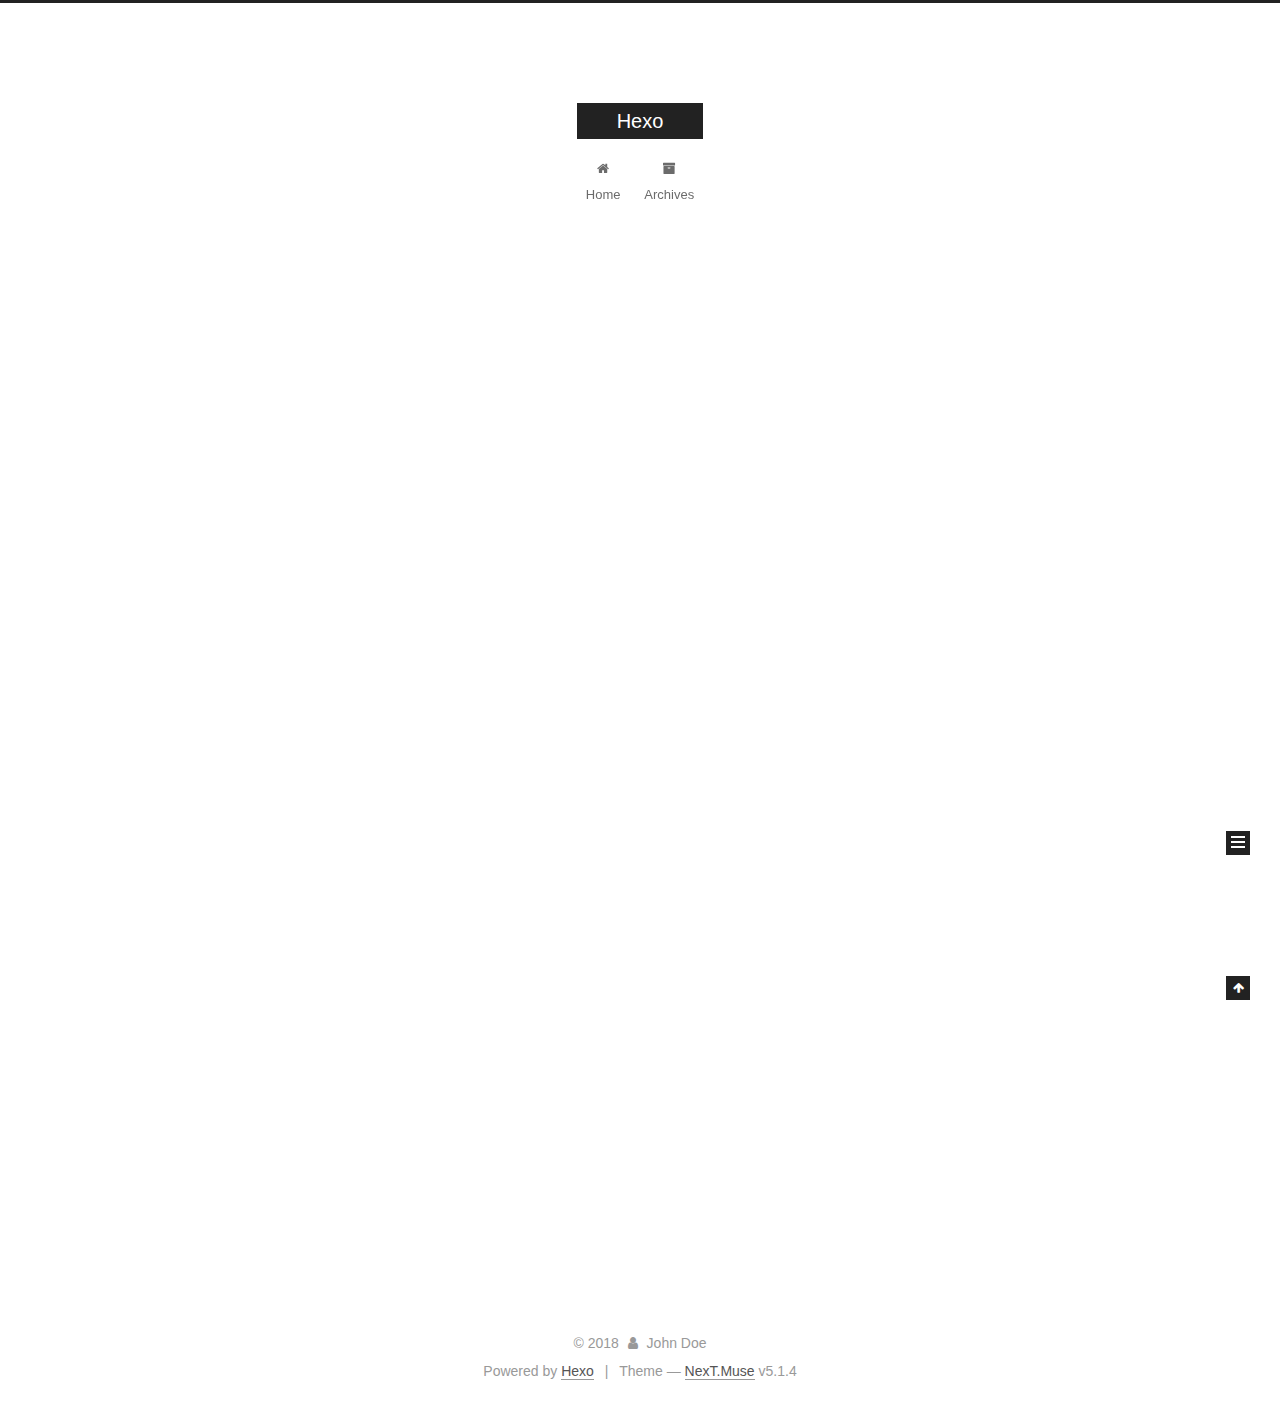
<file: index.html>
<!DOCTYPE html>



  


<html class="theme-next muse use-motion" lang="">
<head>
  <meta charset="UTF-8"/>
<meta http-equiv="X-UA-Compatible" content="IE=edge" />
<meta name="viewport" content="width=device-width, initial-scale=1, maximum-scale=1"/>
<meta name="theme-color" content="#222">









<meta http-equiv="Cache-Control" content="no-transform" />
<meta http-equiv="Cache-Control" content="no-siteapp" />
















  
  
  <link href="/lib/fancybox/source/jquery.fancybox.css?v=2.1.5" rel="stylesheet" type="text/css" />







<link href="/lib/font-awesome/css/font-awesome.min.css?v=4.6.2" rel="stylesheet" type="text/css" />

<link href="/css/main.css?v=5.1.4" rel="stylesheet" type="text/css" />


  <link rel="apple-touch-icon" sizes="180x180" href="/images/apple-touch-icon-next.png?v=5.1.4">


  <link rel="icon" type="image/png" sizes="32x32" href="/images/favicon-32x32-next.png?v=5.1.4">


  <link rel="icon" type="image/png" sizes="16x16" href="/images/favicon-16x16-next.png?v=5.1.4">


  <link rel="mask-icon" href="/images/logo.svg?v=5.1.4" color="#222">





  <meta name="keywords" content="Hexo, NexT" />










<meta property="og:type" content="website">
<meta property="og:title" content="Hexo">
<meta property="og:url" content="http://yoursite.com/index.html">
<meta property="og:site_name" content="Hexo">
<meta property="og:locale" content="default">
<meta name="twitter:card" content="summary">
<meta name="twitter:title" content="Hexo">



<script type="text/javascript" id="hexo.configurations">
  var NexT = window.NexT || {};
  var CONFIG = {
    root: '/',
    scheme: 'Muse',
    version: '5.1.4',
    sidebar: {"position":"left","display":"post","offset":12,"b2t":false,"scrollpercent":false,"onmobile":false},
    fancybox: true,
    tabs: true,
    motion: {"enable":true,"async":false,"transition":{"post_block":"fadeIn","post_header":"slideDownIn","post_body":"slideDownIn","coll_header":"slideLeftIn","sidebar":"slideUpIn"}},
    duoshuo: {
      userId: '0',
      author: 'Author'
    },
    algolia: {
      applicationID: '',
      apiKey: '',
      indexName: '',
      hits: {"per_page":10},
      labels: {"input_placeholder":"Search for Posts","hits_empty":"We didn't find any results for the search: ${query}","hits_stats":"${hits} results found in ${time} ms"}
    }
  };
</script>



  <link rel="canonical" href="http://yoursite.com/"/>





  <title>Hexo</title>
  








</head>

<body itemscope itemtype="http://schema.org/WebPage" lang="default">

  
  
    
  

  <div class="container sidebar-position-left 
  page-home">
    <div class="headband"></div>

    <header id="header" class="header" itemscope itemtype="http://schema.org/WPHeader">
      <div class="header-inner"><div class="site-brand-wrapper">
  <div class="site-meta ">
    

    <div class="custom-logo-site-title">
      <a href="/"  class="brand" rel="start">
        <span class="logo-line-before"><i></i></span>
        <span class="site-title">Hexo</span>
        <span class="logo-line-after"><i></i></span>
      </a>
    </div>
      
        <p class="site-subtitle"></p>
      
  </div>

  <div class="site-nav-toggle">
    <button>
      <span class="btn-bar"></span>
      <span class="btn-bar"></span>
      <span class="btn-bar"></span>
    </button>
  </div>
</div>

<nav class="site-nav">
  

  
    <ul id="menu" class="menu">
      
        
        <li class="menu-item menu-item-home">
          <a href="/" rel="section">
            
              <i class="menu-item-icon fa fa-fw fa-home"></i> <br />
            
            Home
          </a>
        </li>
      
        
        <li class="menu-item menu-item-archives">
          <a href="/archives/" rel="section">
            
              <i class="menu-item-icon fa fa-fw fa-archive"></i> <br />
            
            Archives
          </a>
        </li>
      

      
    </ul>
  

  
</nav>



 </div>
    </header>

    <main id="main" class="main">
      <div class="main-inner">
        <div class="content-wrap">
          <div id="content" class="content">
            
  <section id="posts" class="posts-expand">
    
      

  

  
  
  

  <article class="post post-type-normal" itemscope itemtype="http://schema.org/Article">
  
  
  
  <div class="post-block">
    <link itemprop="mainEntityOfPage" href="http://yoursite.com/2018/08/24/hello-world/">

    <span hidden itemprop="author" itemscope itemtype="http://schema.org/Person">
      <meta itemprop="name" content="John Doe">
      <meta itemprop="description" content="">
      <meta itemprop="image" content="/images/avatar.gif">
    </span>

    <span hidden itemprop="publisher" itemscope itemtype="http://schema.org/Organization">
      <meta itemprop="name" content="Hexo">
    </span>

    
      <header class="post-header">

        
        
          <h1 class="post-title" itemprop="name headline">
                
                <a class="post-title-link" href="/2018/08/24/hello-world/" itemprop="url">Hello World</a></h1>
        

        <div class="post-meta">
          <span class="post-time">
            
              <span class="post-meta-item-icon">
                <i class="fa fa-calendar-o"></i>
              </span>
              
                <span class="post-meta-item-text">Posted on</span>
              
              <time title="Post created" itemprop="dateCreated datePublished" datetime="2018-08-24T23:34:50-04:00">
                2018-08-24
              </time>
            

            

            
          </span>

          

          
            
          

          
          

          

          

          

        </div>
      </header>
    

    
    
    
    <div class="post-body" itemprop="articleBody">

      
      

      
        
          
            <p>Welcome to <a href="https://hexo.io/" target="_blank" rel="noopener">Hexo</a>! This is your very first post. Check <a href="https://hexo.io/docs/" target="_blank" rel="noopener">documentation</a> for more info. If you get any problems when using Hexo, you can find the answer in <a href="https://hexo.io/docs/troubleshooting.html" target="_blank" rel="noopener">troubleshooting</a> or you can ask me on <a href="https://github.com/hexojs/hexo/issues" target="_blank" rel="noopener">GitHub</a>.</p>
<h2 id="Quick-Start"><a href="#Quick-Start" class="headerlink" title="Quick Start"></a>Quick Start</h2><h3 id="Create-a-new-post"><a href="#Create-a-new-post" class="headerlink" title="Create a new post"></a>Create a new post</h3><figure class="highlight bash"><table><tr><td class="gutter"><pre><span class="line">1</span><br></pre></td><td class="code"><pre><span class="line">$ hexo new <span class="string">"My New Post"</span></span><br></pre></td></tr></table></figure>
<p>More info: <a href="https://hexo.io/docs/writing.html" target="_blank" rel="noopener">Writing</a></p>
<h3 id="Run-server"><a href="#Run-server" class="headerlink" title="Run server"></a>Run server</h3><figure class="highlight bash"><table><tr><td class="gutter"><pre><span class="line">1</span><br></pre></td><td class="code"><pre><span class="line">$ hexo server</span><br></pre></td></tr></table></figure>
<p>More info: <a href="https://hexo.io/docs/server.html" target="_blank" rel="noopener">Server</a></p>
<h3 id="Generate-static-files"><a href="#Generate-static-files" class="headerlink" title="Generate static files"></a>Generate static files</h3><figure class="highlight bash"><table><tr><td class="gutter"><pre><span class="line">1</span><br></pre></td><td class="code"><pre><span class="line">$ hexo generate</span><br></pre></td></tr></table></figure>
<p>More info: <a href="https://hexo.io/docs/generating.html" target="_blank" rel="noopener">Generating</a></p>
<h3 id="Deploy-to-remote-sites"><a href="#Deploy-to-remote-sites" class="headerlink" title="Deploy to remote sites"></a>Deploy to remote sites</h3><figure class="highlight bash"><table><tr><td class="gutter"><pre><span class="line">1</span><br></pre></td><td class="code"><pre><span class="line">$ hexo deploy</span><br></pre></td></tr></table></figure>
<p>More info: <a href="https://hexo.io/docs/deployment.html" target="_blank" rel="noopener">Deployment</a></p>

          
        
      
    </div>
    
    
    

    

    

    

    <footer class="post-footer">
      

      

      

      
      
        <div class="post-eof"></div>
      
    </footer>
  </div>
  
  
  
  </article>


    
  </section>

  


          </div>
          


          

        </div>
        
          
  
  <div class="sidebar-toggle">
    <div class="sidebar-toggle-line-wrap">
      <span class="sidebar-toggle-line sidebar-toggle-line-first"></span>
      <span class="sidebar-toggle-line sidebar-toggle-line-middle"></span>
      <span class="sidebar-toggle-line sidebar-toggle-line-last"></span>
    </div>
  </div>

  <aside id="sidebar" class="sidebar">
    
    <div class="sidebar-inner">

      

      

      <section class="site-overview-wrap sidebar-panel sidebar-panel-active">
        <div class="site-overview">
          <div class="site-author motion-element" itemprop="author" itemscope itemtype="http://schema.org/Person">
            
              <p class="site-author-name" itemprop="name">John Doe</p>
              <p class="site-description motion-element" itemprop="description"></p>
          </div>

          <nav class="site-state motion-element">

            
              <div class="site-state-item site-state-posts">
              
                <a href="/archives/">
              
                  <span class="site-state-item-count">1</span>
                  <span class="site-state-item-name">posts</span>
                </a>
              </div>
            

            

            

          </nav>

          

          

          
          

          
          

          

        </div>
      </section>

      

      

    </div>
  </aside>


        
      </div>
    </main>

    <footer id="footer" class="footer">
      <div class="footer-inner">
        <div class="copyright">&copy; <span itemprop="copyrightYear">2018</span>
  <span class="with-love">
    <i class="fa fa-user"></i>
  </span>
  <span class="author" itemprop="copyrightHolder">John Doe</span>

  
</div>


  <div class="powered-by">Powered by <a class="theme-link" target="_blank" href="https://hexo.io">Hexo</a></div>



  <span class="post-meta-divider">|</span>



  <div class="theme-info">Theme &mdash; <a class="theme-link" target="_blank" href="https://github.com/iissnan/hexo-theme-next">NexT.Muse</a> v5.1.4</div>




        







        
      </div>
    </footer>

    
      <div class="back-to-top">
        <i class="fa fa-arrow-up"></i>
        
      </div>
    

    

  </div>

  

<script type="text/javascript">
  if (Object.prototype.toString.call(window.Promise) !== '[object Function]') {
    window.Promise = null;
  }
</script>









  












  
  
    <script type="text/javascript" src="/lib/jquery/index.js?v=2.1.3"></script>
  

  
  
    <script type="text/javascript" src="/lib/fastclick/lib/fastclick.min.js?v=1.0.6"></script>
  

  
  
    <script type="text/javascript" src="/lib/jquery_lazyload/jquery.lazyload.js?v=1.9.7"></script>
  

  
  
    <script type="text/javascript" src="/lib/velocity/velocity.min.js?v=1.2.1"></script>
  

  
  
    <script type="text/javascript" src="/lib/velocity/velocity.ui.min.js?v=1.2.1"></script>
  

  
  
    <script type="text/javascript" src="/lib/fancybox/source/jquery.fancybox.pack.js?v=2.1.5"></script>
  


  


  <script type="text/javascript" src="/js/src/utils.js?v=5.1.4"></script>

  <script type="text/javascript" src="/js/src/motion.js?v=5.1.4"></script>



  
  

  

  


  <script type="text/javascript" src="/js/src/bootstrap.js?v=5.1.4"></script>



  


  




	





  





  












  





  

  

  

  
  

  

  

  

</body>
</html>
</file>
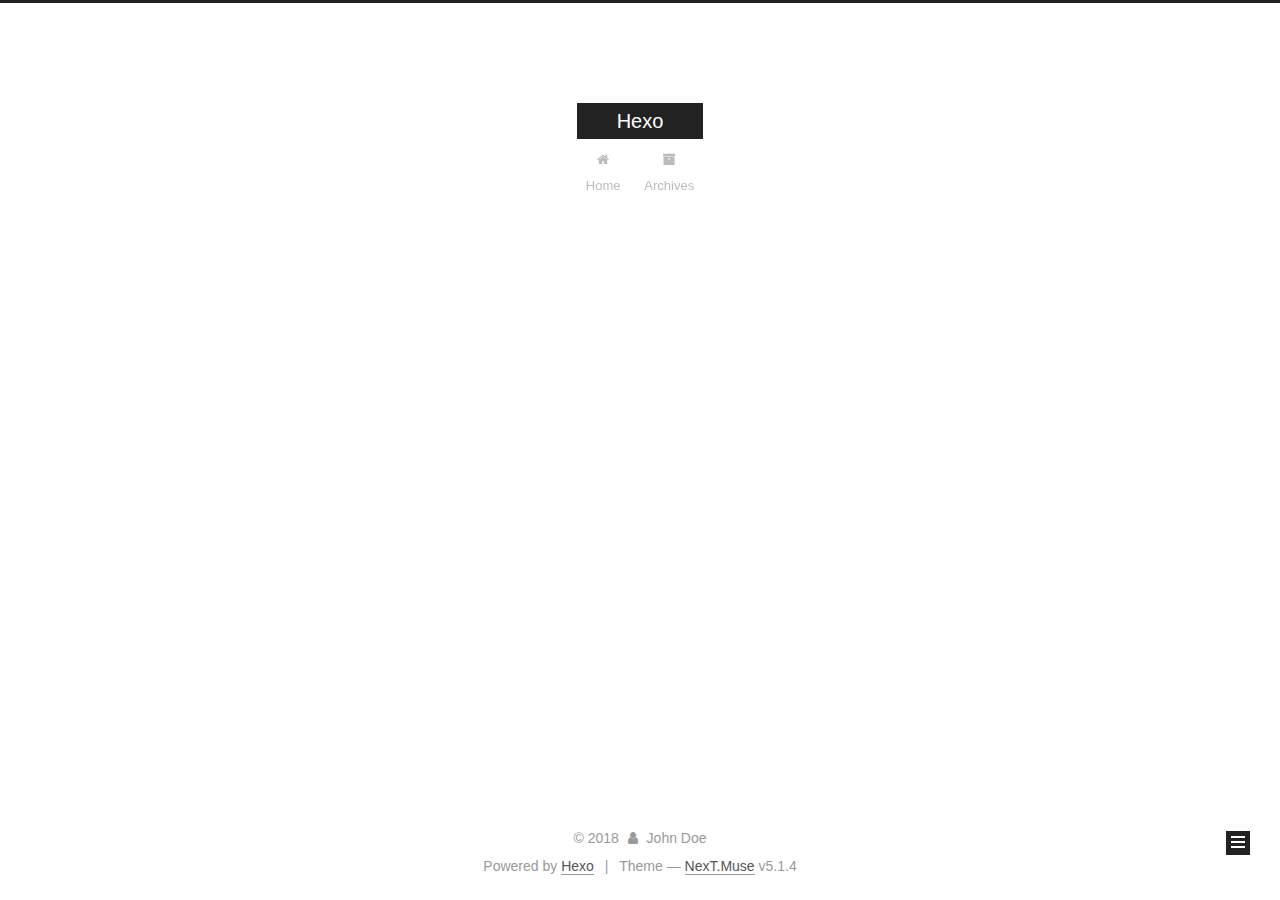
<file: archives/index.html>
<!DOCTYPE html>



  


<html class="theme-next muse use-motion" lang="">
<head>
  <meta charset="UTF-8"/>
<meta http-equiv="X-UA-Compatible" content="IE=edge" />
<meta name="viewport" content="width=device-width, initial-scale=1, maximum-scale=1"/>
<meta name="theme-color" content="#222">









<meta http-equiv="Cache-Control" content="no-transform" />
<meta http-equiv="Cache-Control" content="no-siteapp" />
















  
  
  <link href="/lib/fancybox/source/jquery.fancybox.css?v=2.1.5" rel="stylesheet" type="text/css" />







<link href="/lib/font-awesome/css/font-awesome.min.css?v=4.6.2" rel="stylesheet" type="text/css" />

<link href="/css/main.css?v=5.1.4" rel="stylesheet" type="text/css" />


  <link rel="apple-touch-icon" sizes="180x180" href="/images/apple-touch-icon-next.png?v=5.1.4">


  <link rel="icon" type="image/png" sizes="32x32" href="/images/favicon-32x32-next.png?v=5.1.4">


  <link rel="icon" type="image/png" sizes="16x16" href="/images/favicon-16x16-next.png?v=5.1.4">


  <link rel="mask-icon" href="/images/logo.svg?v=5.1.4" color="#222">





  <meta name="keywords" content="Hexo, NexT" />










<meta property="og:type" content="website">
<meta property="og:title" content="Hexo">
<meta property="og:url" content="http://yoursite.com/archives/index.html">
<meta property="og:site_name" content="Hexo">
<meta property="og:locale" content="default">
<meta name="twitter:card" content="summary">
<meta name="twitter:title" content="Hexo">



<script type="text/javascript" id="hexo.configurations">
  var NexT = window.NexT || {};
  var CONFIG = {
    root: '/',
    scheme: 'Muse',
    version: '5.1.4',
    sidebar: {"position":"left","display":"post","offset":12,"b2t":false,"scrollpercent":false,"onmobile":false},
    fancybox: true,
    tabs: true,
    motion: {"enable":true,"async":false,"transition":{"post_block":"fadeIn","post_header":"slideDownIn","post_body":"slideDownIn","coll_header":"slideLeftIn","sidebar":"slideUpIn"}},
    duoshuo: {
      userId: '0',
      author: 'Author'
    },
    algolia: {
      applicationID: '',
      apiKey: '',
      indexName: '',
      hits: {"per_page":10},
      labels: {"input_placeholder":"Search for Posts","hits_empty":"We didn't find any results for the search: ${query}","hits_stats":"${hits} results found in ${time} ms"}
    }
  };
</script>



  <link rel="canonical" href="http://yoursite.com/archives/"/>





  <title>Archive | Hexo</title>
  








</head>

<body itemscope itemtype="http://schema.org/WebPage" lang="default">

  
  
    
  

  <div class="container sidebar-position-left page-archive">
    <div class="headband"></div>

    <header id="header" class="header" itemscope itemtype="http://schema.org/WPHeader">
      <div class="header-inner"><div class="site-brand-wrapper">
  <div class="site-meta ">
    

    <div class="custom-logo-site-title">
      <a href="/"  class="brand" rel="start">
        <span class="logo-line-before"><i></i></span>
        <span class="site-title">Hexo</span>
        <span class="logo-line-after"><i></i></span>
      </a>
    </div>
      
        <p class="site-subtitle"></p>
      
  </div>

  <div class="site-nav-toggle">
    <button>
      <span class="btn-bar"></span>
      <span class="btn-bar"></span>
      <span class="btn-bar"></span>
    </button>
  </div>
</div>

<nav class="site-nav">
  

  
    <ul id="menu" class="menu">
      
        
        <li class="menu-item menu-item-home">
          <a href="/" rel="section">
            
              <i class="menu-item-icon fa fa-fw fa-home"></i> <br />
            
            Home
          </a>
        </li>
      
        
        <li class="menu-item menu-item-archives">
          <a href="/archives/" rel="section">
            
              <i class="menu-item-icon fa fa-fw fa-archive"></i> <br />
            
            Archives
          </a>
        </li>
      

      
    </ul>
  

  
</nav>



 </div>
    </header>

    <main id="main" class="main">
      <div class="main-inner">
        <div class="content-wrap">
          <div id="content" class="content">
            

  
  
  
  <div class="post-block archive">
    <div id="posts" class="posts-collapse">
      <span class="archive-move-on"></span>

      <span class="archive-page-counter">
        
        
        
          
        
        Um..! 1 post. Keep on posting.
      </span>

      

        
        
        

        
          
          <div class="collection-title">
            <h1 class="archive-year" id="archive-year-2018">2018</h1>
          </div>
        
        

        

  <article class="post post-type-normal" itemscope itemtype="http://schema.org/Article">
    <header class="post-header">

      <h2 class="post-title">
        
            <a class="post-title-link" href="/2018/08/24/hello-world/" itemprop="url">
              
                <span itemprop="name">Hello World</span>
              
            </a>
        
      </h2>

      <div class="post-meta">
        <time class="post-time" itemprop="dateCreated"
              datetime="2018-08-24T23:34:50-04:00"
              content="2018-08-24" >
          08-24
        </time>
      </div>

    </header>
  </article>



      

    </div>
  </div>
  
  
  

  



          </div>
          


          

        </div>
        
          
  
  <div class="sidebar-toggle">
    <div class="sidebar-toggle-line-wrap">
      <span class="sidebar-toggle-line sidebar-toggle-line-first"></span>
      <span class="sidebar-toggle-line sidebar-toggle-line-middle"></span>
      <span class="sidebar-toggle-line sidebar-toggle-line-last"></span>
    </div>
  </div>

  <aside id="sidebar" class="sidebar">
    
    <div class="sidebar-inner">

      

      

      <section class="site-overview-wrap sidebar-panel sidebar-panel-active">
        <div class="site-overview">
          <div class="site-author motion-element" itemprop="author" itemscope itemtype="http://schema.org/Person">
            
              <p class="site-author-name" itemprop="name">John Doe</p>
              <p class="site-description motion-element" itemprop="description"></p>
          </div>

          <nav class="site-state motion-element">

            
              <div class="site-state-item site-state-posts">
              
                <a href="/archives/">
              
                  <span class="site-state-item-count">1</span>
                  <span class="site-state-item-name">posts</span>
                </a>
              </div>
            

            

            

          </nav>

          

          

          
          

          
          

          

        </div>
      </section>

      

      

    </div>
  </aside>


        
      </div>
    </main>

    <footer id="footer" class="footer">
      <div class="footer-inner">
        <div class="copyright">&copy; <span itemprop="copyrightYear">2018</span>
  <span class="with-love">
    <i class="fa fa-user"></i>
  </span>
  <span class="author" itemprop="copyrightHolder">John Doe</span>

  
</div>


  <div class="powered-by">Powered by <a class="theme-link" target="_blank" href="https://hexo.io">Hexo</a></div>



  <span class="post-meta-divider">|</span>



  <div class="theme-info">Theme &mdash; <a class="theme-link" target="_blank" href="https://github.com/iissnan/hexo-theme-next">NexT.Muse</a> v5.1.4</div>




        







        
      </div>
    </footer>

    
      <div class="back-to-top">
        <i class="fa fa-arrow-up"></i>
        
      </div>
    

    

  </div>

  

<script type="text/javascript">
  if (Object.prototype.toString.call(window.Promise) !== '[object Function]') {
    window.Promise = null;
  }
</script>









  












  
  
    <script type="text/javascript" src="/lib/jquery/index.js?v=2.1.3"></script>
  

  
  
    <script type="text/javascript" src="/lib/fastclick/lib/fastclick.min.js?v=1.0.6"></script>
  

  
  
    <script type="text/javascript" src="/lib/jquery_lazyload/jquery.lazyload.js?v=1.9.7"></script>
  

  
  
    <script type="text/javascript" src="/lib/velocity/velocity.min.js?v=1.2.1"></script>
  

  
  
    <script type="text/javascript" src="/lib/velocity/velocity.ui.min.js?v=1.2.1"></script>
  

  
  
    <script type="text/javascript" src="/lib/fancybox/source/jquery.fancybox.pack.js?v=2.1.5"></script>
  


  


  <script type="text/javascript" src="/js/src/utils.js?v=5.1.4"></script>

  <script type="text/javascript" src="/js/src/motion.js?v=5.1.4"></script>



  
  

  

  


  <script type="text/javascript" src="/js/src/bootstrap.js?v=5.1.4"></script>



  


  




	





  





  












  





  

  

  

  
  

  

  

  

</body>
</html>
</file>
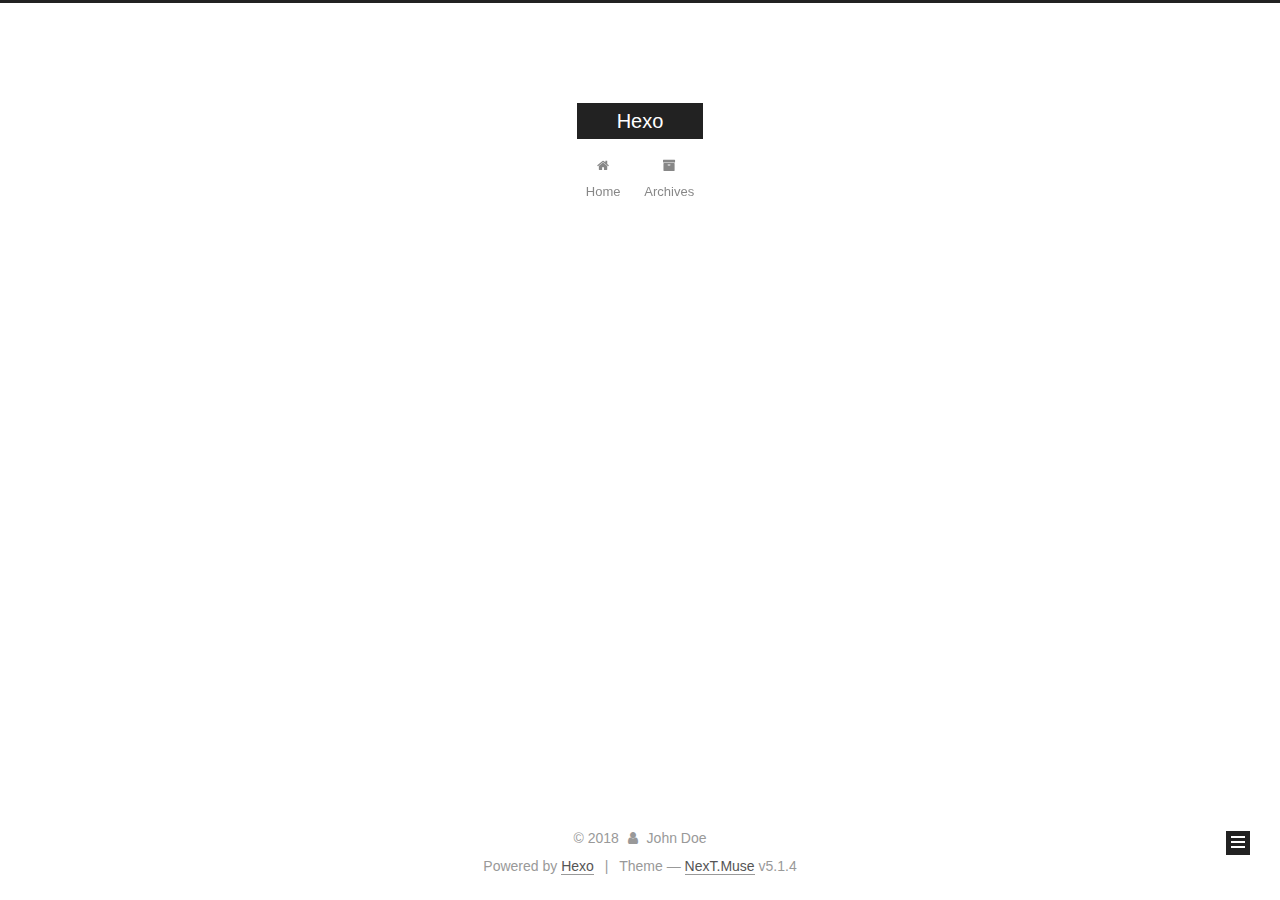
<file: archives/2018/index.html>
<!DOCTYPE html>



  


<html class="theme-next muse use-motion" lang="">
<head>
  <meta charset="UTF-8"/>
<meta http-equiv="X-UA-Compatible" content="IE=edge" />
<meta name="viewport" content="width=device-width, initial-scale=1, maximum-scale=1"/>
<meta name="theme-color" content="#222">









<meta http-equiv="Cache-Control" content="no-transform" />
<meta http-equiv="Cache-Control" content="no-siteapp" />
















  
  
  <link href="/lib/fancybox/source/jquery.fancybox.css?v=2.1.5" rel="stylesheet" type="text/css" />







<link href="/lib/font-awesome/css/font-awesome.min.css?v=4.6.2" rel="stylesheet" type="text/css" />

<link href="/css/main.css?v=5.1.4" rel="stylesheet" type="text/css" />


  <link rel="apple-touch-icon" sizes="180x180" href="/images/apple-touch-icon-next.png?v=5.1.4">


  <link rel="icon" type="image/png" sizes="32x32" href="/images/favicon-32x32-next.png?v=5.1.4">


  <link rel="icon" type="image/png" sizes="16x16" href="/images/favicon-16x16-next.png?v=5.1.4">


  <link rel="mask-icon" href="/images/logo.svg?v=5.1.4" color="#222">





  <meta name="keywords" content="Hexo, NexT" />










<meta property="og:type" content="website">
<meta property="og:title" content="Hexo">
<meta property="og:url" content="http://yoursite.com/archives/2018/index.html">
<meta property="og:site_name" content="Hexo">
<meta property="og:locale" content="default">
<meta name="twitter:card" content="summary">
<meta name="twitter:title" content="Hexo">



<script type="text/javascript" id="hexo.configurations">
  var NexT = window.NexT || {};
  var CONFIG = {
    root: '/',
    scheme: 'Muse',
    version: '5.1.4',
    sidebar: {"position":"left","display":"post","offset":12,"b2t":false,"scrollpercent":false,"onmobile":false},
    fancybox: true,
    tabs: true,
    motion: {"enable":true,"async":false,"transition":{"post_block":"fadeIn","post_header":"slideDownIn","post_body":"slideDownIn","coll_header":"slideLeftIn","sidebar":"slideUpIn"}},
    duoshuo: {
      userId: '0',
      author: 'Author'
    },
    algolia: {
      applicationID: '',
      apiKey: '',
      indexName: '',
      hits: {"per_page":10},
      labels: {"input_placeholder":"Search for Posts","hits_empty":"We didn't find any results for the search: ${query}","hits_stats":"${hits} results found in ${time} ms"}
    }
  };
</script>



  <link rel="canonical" href="http://yoursite.com/archives/2018/"/>





  <title>Archive | Hexo</title>
  








</head>

<body itemscope itemtype="http://schema.org/WebPage" lang="default">

  
  
    
  

  <div class="container sidebar-position-left page-archive">
    <div class="headband"></div>

    <header id="header" class="header" itemscope itemtype="http://schema.org/WPHeader">
      <div class="header-inner"><div class="site-brand-wrapper">
  <div class="site-meta ">
    

    <div class="custom-logo-site-title">
      <a href="/"  class="brand" rel="start">
        <span class="logo-line-before"><i></i></span>
        <span class="site-title">Hexo</span>
        <span class="logo-line-after"><i></i></span>
      </a>
    </div>
      
        <p class="site-subtitle"></p>
      
  </div>

  <div class="site-nav-toggle">
    <button>
      <span class="btn-bar"></span>
      <span class="btn-bar"></span>
      <span class="btn-bar"></span>
    </button>
  </div>
</div>

<nav class="site-nav">
  

  
    <ul id="menu" class="menu">
      
        
        <li class="menu-item menu-item-home">
          <a href="/" rel="section">
            
              <i class="menu-item-icon fa fa-fw fa-home"></i> <br />
            
            Home
          </a>
        </li>
      
        
        <li class="menu-item menu-item-archives">
          <a href="/archives/" rel="section">
            
              <i class="menu-item-icon fa fa-fw fa-archive"></i> <br />
            
            Archives
          </a>
        </li>
      

      
    </ul>
  

  
</nav>



 </div>
    </header>

    <main id="main" class="main">
      <div class="main-inner">
        <div class="content-wrap">
          <div id="content" class="content">
            

  
  
  
  <div class="post-block archive">
    <div id="posts" class="posts-collapse">
      <span class="archive-move-on"></span>

      <span class="archive-page-counter">
        
        
        
          
        
        Um..! 1 post. Keep on posting.
      </span>

      

        
        
        

        
          
          <div class="collection-title">
            <h1 class="archive-year" id="archive-year-2018">2018</h1>
          </div>
        
        

        

  <article class="post post-type-normal" itemscope itemtype="http://schema.org/Article">
    <header class="post-header">

      <h2 class="post-title">
        
            <a class="post-title-link" href="/2018/08/24/hello-world/" itemprop="url">
              
                <span itemprop="name">Hello World</span>
              
            </a>
        
      </h2>

      <div class="post-meta">
        <time class="post-time" itemprop="dateCreated"
              datetime="2018-08-24T23:34:50-04:00"
              content="2018-08-24" >
          08-24
        </time>
      </div>

    </header>
  </article>



      

    </div>
  </div>
  
  
  

  



          </div>
          


          

        </div>
        
          
  
  <div class="sidebar-toggle">
    <div class="sidebar-toggle-line-wrap">
      <span class="sidebar-toggle-line sidebar-toggle-line-first"></span>
      <span class="sidebar-toggle-line sidebar-toggle-line-middle"></span>
      <span class="sidebar-toggle-line sidebar-toggle-line-last"></span>
    </div>
  </div>

  <aside id="sidebar" class="sidebar">
    
    <div class="sidebar-inner">

      

      

      <section class="site-overview-wrap sidebar-panel sidebar-panel-active">
        <div class="site-overview">
          <div class="site-author motion-element" itemprop="author" itemscope itemtype="http://schema.org/Person">
            
              <p class="site-author-name" itemprop="name">John Doe</p>
              <p class="site-description motion-element" itemprop="description"></p>
          </div>

          <nav class="site-state motion-element">

            
              <div class="site-state-item site-state-posts">
              
                <a href="/archives/">
              
                  <span class="site-state-item-count">1</span>
                  <span class="site-state-item-name">posts</span>
                </a>
              </div>
            

            

            

          </nav>

          

          

          
          

          
          

          

        </div>
      </section>

      

      

    </div>
  </aside>


        
      </div>
    </main>

    <footer id="footer" class="footer">
      <div class="footer-inner">
        <div class="copyright">&copy; <span itemprop="copyrightYear">2018</span>
  <span class="with-love">
    <i class="fa fa-user"></i>
  </span>
  <span class="author" itemprop="copyrightHolder">John Doe</span>

  
</div>


  <div class="powered-by">Powered by <a class="theme-link" target="_blank" href="https://hexo.io">Hexo</a></div>



  <span class="post-meta-divider">|</span>



  <div class="theme-info">Theme &mdash; <a class="theme-link" target="_blank" href="https://github.com/iissnan/hexo-theme-next">NexT.Muse</a> v5.1.4</div>




        







        
      </div>
    </footer>

    
      <div class="back-to-top">
        <i class="fa fa-arrow-up"></i>
        
      </div>
    

    

  </div>

  

<script type="text/javascript">
  if (Object.prototype.toString.call(window.Promise) !== '[object Function]') {
    window.Promise = null;
  }
</script>









  












  
  
    <script type="text/javascript" src="/lib/jquery/index.js?v=2.1.3"></script>
  

  
  
    <script type="text/javascript" src="/lib/fastclick/lib/fastclick.min.js?v=1.0.6"></script>
  

  
  
    <script type="text/javascript" src="/lib/jquery_lazyload/jquery.lazyload.js?v=1.9.7"></script>
  

  
  
    <script type="text/javascript" src="/lib/velocity/velocity.min.js?v=1.2.1"></script>
  

  
  
    <script type="text/javascript" src="/lib/velocity/velocity.ui.min.js?v=1.2.1"></script>
  

  
  
    <script type="text/javascript" src="/lib/fancybox/source/jquery.fancybox.pack.js?v=2.1.5"></script>
  


  


  <script type="text/javascript" src="/js/src/utils.js?v=5.1.4"></script>

  <script type="text/javascript" src="/js/src/motion.js?v=5.1.4"></script>



  
  

  

  


  <script type="text/javascript" src="/js/src/bootstrap.js?v=5.1.4"></script>



  


  




	





  





  












  





  

  

  

  
  

  

  

  

</body>
</html>
</file>
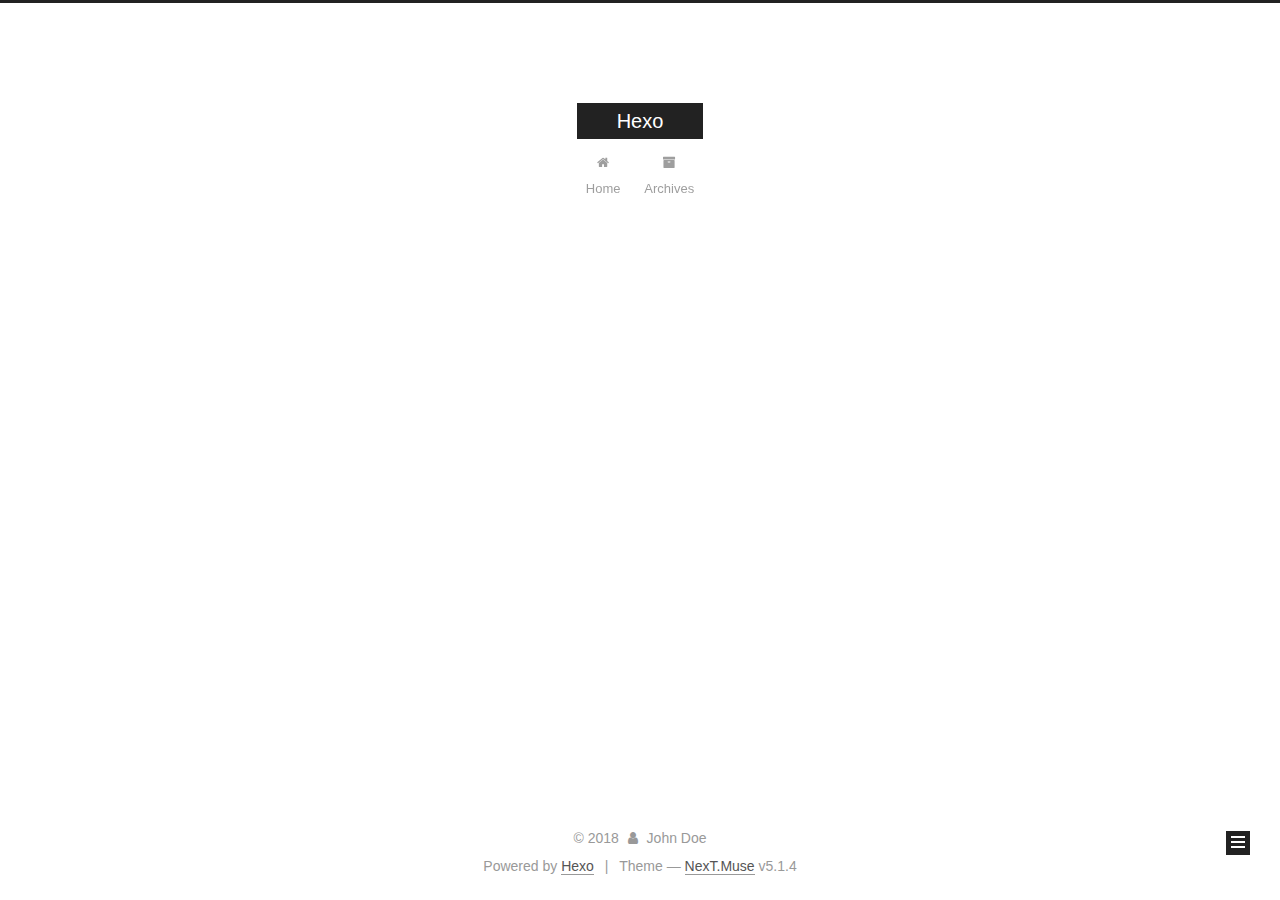
<file: archives/2018/08/index.html>
<!DOCTYPE html>



  


<html class="theme-next muse use-motion" lang="">
<head>
  <meta charset="UTF-8"/>
<meta http-equiv="X-UA-Compatible" content="IE=edge" />
<meta name="viewport" content="width=device-width, initial-scale=1, maximum-scale=1"/>
<meta name="theme-color" content="#222">









<meta http-equiv="Cache-Control" content="no-transform" />
<meta http-equiv="Cache-Control" content="no-siteapp" />
















  
  
  <link href="/lib/fancybox/source/jquery.fancybox.css?v=2.1.5" rel="stylesheet" type="text/css" />







<link href="/lib/font-awesome/css/font-awesome.min.css?v=4.6.2" rel="stylesheet" type="text/css" />

<link href="/css/main.css?v=5.1.4" rel="stylesheet" type="text/css" />


  <link rel="apple-touch-icon" sizes="180x180" href="/images/apple-touch-icon-next.png?v=5.1.4">


  <link rel="icon" type="image/png" sizes="32x32" href="/images/favicon-32x32-next.png?v=5.1.4">


  <link rel="icon" type="image/png" sizes="16x16" href="/images/favicon-16x16-next.png?v=5.1.4">


  <link rel="mask-icon" href="/images/logo.svg?v=5.1.4" color="#222">





  <meta name="keywords" content="Hexo, NexT" />










<meta property="og:type" content="website">
<meta property="og:title" content="Hexo">
<meta property="og:url" content="http://yoursite.com/archives/2018/08/index.html">
<meta property="og:site_name" content="Hexo">
<meta property="og:locale" content="default">
<meta name="twitter:card" content="summary">
<meta name="twitter:title" content="Hexo">



<script type="text/javascript" id="hexo.configurations">
  var NexT = window.NexT || {};
  var CONFIG = {
    root: '/',
    scheme: 'Muse',
    version: '5.1.4',
    sidebar: {"position":"left","display":"post","offset":12,"b2t":false,"scrollpercent":false,"onmobile":false},
    fancybox: true,
    tabs: true,
    motion: {"enable":true,"async":false,"transition":{"post_block":"fadeIn","post_header":"slideDownIn","post_body":"slideDownIn","coll_header":"slideLeftIn","sidebar":"slideUpIn"}},
    duoshuo: {
      userId: '0',
      author: 'Author'
    },
    algolia: {
      applicationID: '',
      apiKey: '',
      indexName: '',
      hits: {"per_page":10},
      labels: {"input_placeholder":"Search for Posts","hits_empty":"We didn't find any results for the search: ${query}","hits_stats":"${hits} results found in ${time} ms"}
    }
  };
</script>



  <link rel="canonical" href="http://yoursite.com/archives/2018/08/"/>





  <title>Archive | Hexo</title>
  








</head>

<body itemscope itemtype="http://schema.org/WebPage" lang="default">

  
  
    
  

  <div class="container sidebar-position-left page-archive">
    <div class="headband"></div>

    <header id="header" class="header" itemscope itemtype="http://schema.org/WPHeader">
      <div class="header-inner"><div class="site-brand-wrapper">
  <div class="site-meta ">
    

    <div class="custom-logo-site-title">
      <a href="/"  class="brand" rel="start">
        <span class="logo-line-before"><i></i></span>
        <span class="site-title">Hexo</span>
        <span class="logo-line-after"><i></i></span>
      </a>
    </div>
      
        <p class="site-subtitle"></p>
      
  </div>

  <div class="site-nav-toggle">
    <button>
      <span class="btn-bar"></span>
      <span class="btn-bar"></span>
      <span class="btn-bar"></span>
    </button>
  </div>
</div>

<nav class="site-nav">
  

  
    <ul id="menu" class="menu">
      
        
        <li class="menu-item menu-item-home">
          <a href="/" rel="section">
            
              <i class="menu-item-icon fa fa-fw fa-home"></i> <br />
            
            Home
          </a>
        </li>
      
        
        <li class="menu-item menu-item-archives">
          <a href="/archives/" rel="section">
            
              <i class="menu-item-icon fa fa-fw fa-archive"></i> <br />
            
            Archives
          </a>
        </li>
      

      
    </ul>
  

  
</nav>



 </div>
    </header>

    <main id="main" class="main">
      <div class="main-inner">
        <div class="content-wrap">
          <div id="content" class="content">
            

  
  
  
  <div class="post-block archive">
    <div id="posts" class="posts-collapse">
      <span class="archive-move-on"></span>

      <span class="archive-page-counter">
        
        
        
          
        
        Um..! 1 post. Keep on posting.
      </span>

      

        
        
        

        
          
          <div class="collection-title">
            <h1 class="archive-year" id="archive-year-2018">2018</h1>
          </div>
        
        

        

  <article class="post post-type-normal" itemscope itemtype="http://schema.org/Article">
    <header class="post-header">

      <h2 class="post-title">
        
            <a class="post-title-link" href="/2018/08/24/hello-world/" itemprop="url">
              
                <span itemprop="name">Hello World</span>
              
            </a>
        
      </h2>

      <div class="post-meta">
        <time class="post-time" itemprop="dateCreated"
              datetime="2018-08-24T23:34:50-04:00"
              content="2018-08-24" >
          08-24
        </time>
      </div>

    </header>
  </article>



      

    </div>
  </div>
  
  
  

  



          </div>
          


          

        </div>
        
          
  
  <div class="sidebar-toggle">
    <div class="sidebar-toggle-line-wrap">
      <span class="sidebar-toggle-line sidebar-toggle-line-first"></span>
      <span class="sidebar-toggle-line sidebar-toggle-line-middle"></span>
      <span class="sidebar-toggle-line sidebar-toggle-line-last"></span>
    </div>
  </div>

  <aside id="sidebar" class="sidebar">
    
    <div class="sidebar-inner">

      

      

      <section class="site-overview-wrap sidebar-panel sidebar-panel-active">
        <div class="site-overview">
          <div class="site-author motion-element" itemprop="author" itemscope itemtype="http://schema.org/Person">
            
              <p class="site-author-name" itemprop="name">John Doe</p>
              <p class="site-description motion-element" itemprop="description"></p>
          </div>

          <nav class="site-state motion-element">

            
              <div class="site-state-item site-state-posts">
              
                <a href="/archives/">
              
                  <span class="site-state-item-count">1</span>
                  <span class="site-state-item-name">posts</span>
                </a>
              </div>
            

            

            

          </nav>

          

          

          
          

          
          

          

        </div>
      </section>

      

      

    </div>
  </aside>


        
      </div>
    </main>

    <footer id="footer" class="footer">
      <div class="footer-inner">
        <div class="copyright">&copy; <span itemprop="copyrightYear">2018</span>
  <span class="with-love">
    <i class="fa fa-user"></i>
  </span>
  <span class="author" itemprop="copyrightHolder">John Doe</span>

  
</div>


  <div class="powered-by">Powered by <a class="theme-link" target="_blank" href="https://hexo.io">Hexo</a></div>



  <span class="post-meta-divider">|</span>



  <div class="theme-info">Theme &mdash; <a class="theme-link" target="_blank" href="https://github.com/iissnan/hexo-theme-next">NexT.Muse</a> v5.1.4</div>




        







        
      </div>
    </footer>

    
      <div class="back-to-top">
        <i class="fa fa-arrow-up"></i>
        
      </div>
    

    

  </div>

  

<script type="text/javascript">
  if (Object.prototype.toString.call(window.Promise) !== '[object Function]') {
    window.Promise = null;
  }
</script>









  












  
  
    <script type="text/javascript" src="/lib/jquery/index.js?v=2.1.3"></script>
  

  
  
    <script type="text/javascript" src="/lib/fastclick/lib/fastclick.min.js?v=1.0.6"></script>
  

  
  
    <script type="text/javascript" src="/lib/jquery_lazyload/jquery.lazyload.js?v=1.9.7"></script>
  

  
  
    <script type="text/javascript" src="/lib/velocity/velocity.min.js?v=1.2.1"></script>
  

  
  
    <script type="text/javascript" src="/lib/velocity/velocity.ui.min.js?v=1.2.1"></script>
  

  
  
    <script type="text/javascript" src="/lib/fancybox/source/jquery.fancybox.pack.js?v=2.1.5"></script>
  


  


  <script type="text/javascript" src="/js/src/utils.js?v=5.1.4"></script>

  <script type="text/javascript" src="/js/src/motion.js?v=5.1.4"></script>



  
  

  

  


  <script type="text/javascript" src="/js/src/bootstrap.js?v=5.1.4"></script>



  


  




	





  





  












  





  

  

  

  
  

  

  

  

</body>
</html>
</file>
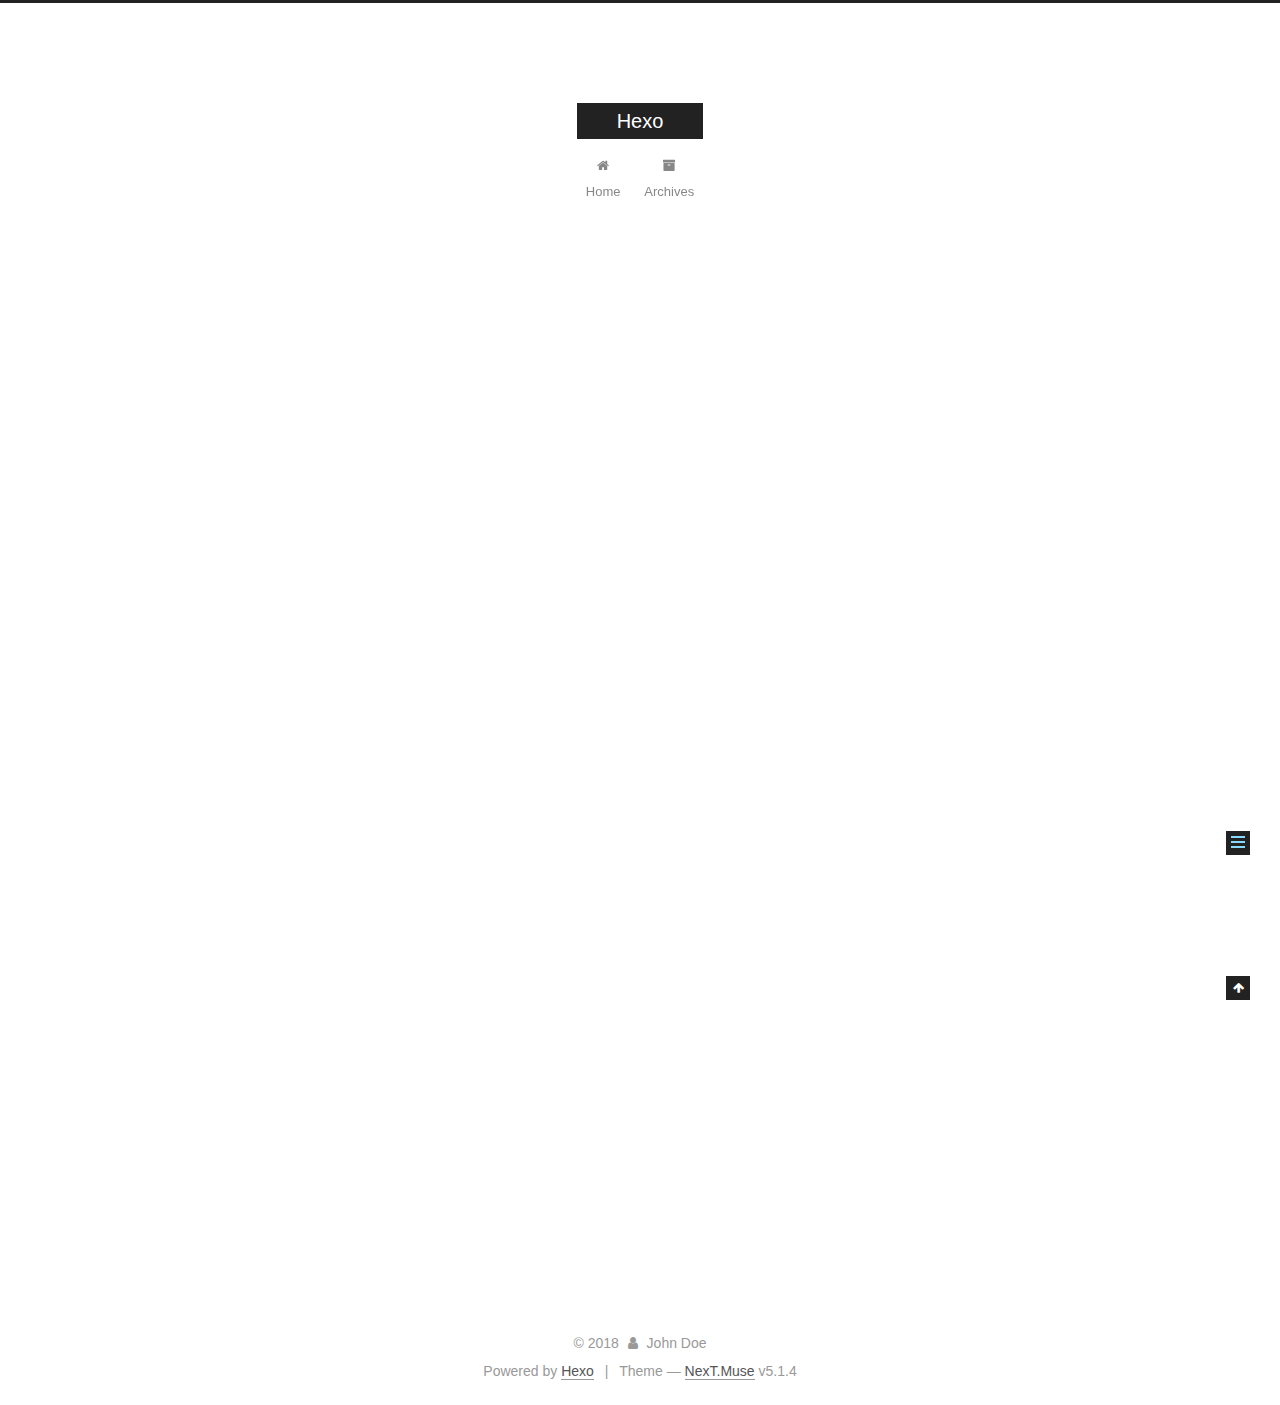
<file: 2018/08/24/hello-world/index.html>
<!DOCTYPE html>



  


<html class="theme-next muse use-motion" lang="">
<head>
  <meta charset="UTF-8"/>
<meta http-equiv="X-UA-Compatible" content="IE=edge" />
<meta name="viewport" content="width=device-width, initial-scale=1, maximum-scale=1"/>
<meta name="theme-color" content="#222">









<meta http-equiv="Cache-Control" content="no-transform" />
<meta http-equiv="Cache-Control" content="no-siteapp" />
















  
  
  <link href="/lib/fancybox/source/jquery.fancybox.css?v=2.1.5" rel="stylesheet" type="text/css" />







<link href="/lib/font-awesome/css/font-awesome.min.css?v=4.6.2" rel="stylesheet" type="text/css" />

<link href="/css/main.css?v=5.1.4" rel="stylesheet" type="text/css" />


  <link rel="apple-touch-icon" sizes="180x180" href="/images/apple-touch-icon-next.png?v=5.1.4">


  <link rel="icon" type="image/png" sizes="32x32" href="/images/favicon-32x32-next.png?v=5.1.4">


  <link rel="icon" type="image/png" sizes="16x16" href="/images/favicon-16x16-next.png?v=5.1.4">


  <link rel="mask-icon" href="/images/logo.svg?v=5.1.4" color="#222">





  <meta name="keywords" content="Hexo, NexT" />










<meta name="description" content="Welcome to Hexo! This is your very first post. Check documentation for more info. If you get any problems when using Hexo, you can find the answer in troubleshooting or you can ask me on GitHub. Quick">
<meta property="og:type" content="article">
<meta property="og:title" content="Hello World">
<meta property="og:url" content="http://yoursite.com/2018/08/24/hello-world/index.html">
<meta property="og:site_name" content="Hexo">
<meta property="og:description" content="Welcome to Hexo! This is your very first post. Check documentation for more info. If you get any problems when using Hexo, you can find the answer in troubleshooting or you can ask me on GitHub. Quick">
<meta property="og:locale" content="default">
<meta property="og:updated_time" content="2018-08-25T03:34:50.000Z">
<meta name="twitter:card" content="summary">
<meta name="twitter:title" content="Hello World">
<meta name="twitter:description" content="Welcome to Hexo! This is your very first post. Check documentation for more info. If you get any problems when using Hexo, you can find the answer in troubleshooting or you can ask me on GitHub. Quick">



<script type="text/javascript" id="hexo.configurations">
  var NexT = window.NexT || {};
  var CONFIG = {
    root: '/',
    scheme: 'Muse',
    version: '5.1.4',
    sidebar: {"position":"left","display":"post","offset":12,"b2t":false,"scrollpercent":false,"onmobile":false},
    fancybox: true,
    tabs: true,
    motion: {"enable":true,"async":false,"transition":{"post_block":"fadeIn","post_header":"slideDownIn","post_body":"slideDownIn","coll_header":"slideLeftIn","sidebar":"slideUpIn"}},
    duoshuo: {
      userId: '0',
      author: 'Author'
    },
    algolia: {
      applicationID: '',
      apiKey: '',
      indexName: '',
      hits: {"per_page":10},
      labels: {"input_placeholder":"Search for Posts","hits_empty":"We didn't find any results for the search: ${query}","hits_stats":"${hits} results found in ${time} ms"}
    }
  };
</script>



  <link rel="canonical" href="http://yoursite.com/2018/08/24/hello-world/"/>





  <title>Hello World | Hexo</title>
  








</head>

<body itemscope itemtype="http://schema.org/WebPage" lang="default">

  
  
    
  

  <div class="container sidebar-position-left page-post-detail">
    <div class="headband"></div>

    <header id="header" class="header" itemscope itemtype="http://schema.org/WPHeader">
      <div class="header-inner"><div class="site-brand-wrapper">
  <div class="site-meta ">
    

    <div class="custom-logo-site-title">
      <a href="/"  class="brand" rel="start">
        <span class="logo-line-before"><i></i></span>
        <span class="site-title">Hexo</span>
        <span class="logo-line-after"><i></i></span>
      </a>
    </div>
      
        <p class="site-subtitle"></p>
      
  </div>

  <div class="site-nav-toggle">
    <button>
      <span class="btn-bar"></span>
      <span class="btn-bar"></span>
      <span class="btn-bar"></span>
    </button>
  </div>
</div>

<nav class="site-nav">
  

  
    <ul id="menu" class="menu">
      
        
        <li class="menu-item menu-item-home">
          <a href="/" rel="section">
            
              <i class="menu-item-icon fa fa-fw fa-home"></i> <br />
            
            Home
          </a>
        </li>
      
        
        <li class="menu-item menu-item-archives">
          <a href="/archives/" rel="section">
            
              <i class="menu-item-icon fa fa-fw fa-archive"></i> <br />
            
            Archives
          </a>
        </li>
      

      
    </ul>
  

  
</nav>



 </div>
    </header>

    <main id="main" class="main">
      <div class="main-inner">
        <div class="content-wrap">
          <div id="content" class="content">
            

  <div id="posts" class="posts-expand">
    

  

  
  
  

  <article class="post post-type-normal" itemscope itemtype="http://schema.org/Article">
  
  
  
  <div class="post-block">
    <link itemprop="mainEntityOfPage" href="http://yoursite.com/2018/08/24/hello-world/">

    <span hidden itemprop="author" itemscope itemtype="http://schema.org/Person">
      <meta itemprop="name" content="John Doe">
      <meta itemprop="description" content="">
      <meta itemprop="image" content="/images/avatar.gif">
    </span>

    <span hidden itemprop="publisher" itemscope itemtype="http://schema.org/Organization">
      <meta itemprop="name" content="Hexo">
    </span>

    
      <header class="post-header">

        
        
          <h1 class="post-title" itemprop="name headline">Hello World</h1>
        

        <div class="post-meta">
          <span class="post-time">
            
              <span class="post-meta-item-icon">
                <i class="fa fa-calendar-o"></i>
              </span>
              
                <span class="post-meta-item-text">Posted on</span>
              
              <time title="Post created" itemprop="dateCreated datePublished" datetime="2018-08-24T23:34:50-04:00">
                2018-08-24
              </time>
            

            

            
          </span>

          

          
            
          

          
          

          

          

          

        </div>
      </header>
    

    
    
    
    <div class="post-body" itemprop="articleBody">

      
      

      
        <p>Welcome to <a href="https://hexo.io/" target="_blank" rel="noopener">Hexo</a>! This is your very first post. Check <a href="https://hexo.io/docs/" target="_blank" rel="noopener">documentation</a> for more info. If you get any problems when using Hexo, you can find the answer in <a href="https://hexo.io/docs/troubleshooting.html" target="_blank" rel="noopener">troubleshooting</a> or you can ask me on <a href="https://github.com/hexojs/hexo/issues" target="_blank" rel="noopener">GitHub</a>.</p>
<h2 id="Quick-Start"><a href="#Quick-Start" class="headerlink" title="Quick Start"></a>Quick Start</h2><h3 id="Create-a-new-post"><a href="#Create-a-new-post" class="headerlink" title="Create a new post"></a>Create a new post</h3><figure class="highlight bash"><table><tr><td class="gutter"><pre><span class="line">1</span><br></pre></td><td class="code"><pre><span class="line">$ hexo new <span class="string">"My New Post"</span></span><br></pre></td></tr></table></figure>
<p>More info: <a href="https://hexo.io/docs/writing.html" target="_blank" rel="noopener">Writing</a></p>
<h3 id="Run-server"><a href="#Run-server" class="headerlink" title="Run server"></a>Run server</h3><figure class="highlight bash"><table><tr><td class="gutter"><pre><span class="line">1</span><br></pre></td><td class="code"><pre><span class="line">$ hexo server</span><br></pre></td></tr></table></figure>
<p>More info: <a href="https://hexo.io/docs/server.html" target="_blank" rel="noopener">Server</a></p>
<h3 id="Generate-static-files"><a href="#Generate-static-files" class="headerlink" title="Generate static files"></a>Generate static files</h3><figure class="highlight bash"><table><tr><td class="gutter"><pre><span class="line">1</span><br></pre></td><td class="code"><pre><span class="line">$ hexo generate</span><br></pre></td></tr></table></figure>
<p>More info: <a href="https://hexo.io/docs/generating.html" target="_blank" rel="noopener">Generating</a></p>
<h3 id="Deploy-to-remote-sites"><a href="#Deploy-to-remote-sites" class="headerlink" title="Deploy to remote sites"></a>Deploy to remote sites</h3><figure class="highlight bash"><table><tr><td class="gutter"><pre><span class="line">1</span><br></pre></td><td class="code"><pre><span class="line">$ hexo deploy</span><br></pre></td></tr></table></figure>
<p>More info: <a href="https://hexo.io/docs/deployment.html" target="_blank" rel="noopener">Deployment</a></p>

      
    </div>
    
    
    

    

    

    

    <footer class="post-footer">
      

      
      
      

      

      
      
    </footer>
  </div>
  
  
  
  </article>



    <div class="post-spread">
      
    </div>
  </div>


          </div>
          


          

  



        </div>
        
          
  
  <div class="sidebar-toggle">
    <div class="sidebar-toggle-line-wrap">
      <span class="sidebar-toggle-line sidebar-toggle-line-first"></span>
      <span class="sidebar-toggle-line sidebar-toggle-line-middle"></span>
      <span class="sidebar-toggle-line sidebar-toggle-line-last"></span>
    </div>
  </div>

  <aside id="sidebar" class="sidebar">
    
    <div class="sidebar-inner">

      

      
        <ul class="sidebar-nav motion-element">
          <li class="sidebar-nav-toc sidebar-nav-active" data-target="post-toc-wrap">
            Table of Contents
          </li>
          <li class="sidebar-nav-overview" data-target="site-overview-wrap">
            Overview
          </li>
        </ul>
      

      <section class="site-overview-wrap sidebar-panel">
        <div class="site-overview">
          <div class="site-author motion-element" itemprop="author" itemscope itemtype="http://schema.org/Person">
            
              <p class="site-author-name" itemprop="name">John Doe</p>
              <p class="site-description motion-element" itemprop="description"></p>
          </div>

          <nav class="site-state motion-element">

            
              <div class="site-state-item site-state-posts">
              
                <a href="/archives/">
              
                  <span class="site-state-item-count">1</span>
                  <span class="site-state-item-name">posts</span>
                </a>
              </div>
            

            

            

          </nav>

          

          

          
          

          
          

          

        </div>
      </section>

      
      <!--noindex-->
        <section class="post-toc-wrap motion-element sidebar-panel sidebar-panel-active">
          <div class="post-toc">

            
              
            

            
              <div class="post-toc-content"><ol class="nav"><li class="nav-item nav-level-2"><a class="nav-link" href="#Quick-Start"><span class="nav-number">1.</span> <span class="nav-text">Quick Start</span></a><ol class="nav-child"><li class="nav-item nav-level-3"><a class="nav-link" href="#Create-a-new-post"><span class="nav-number">1.1.</span> <span class="nav-text">Create a new post</span></a></li><li class="nav-item nav-level-3"><a class="nav-link" href="#Run-server"><span class="nav-number">1.2.</span> <span class="nav-text">Run server</span></a></li><li class="nav-item nav-level-3"><a class="nav-link" href="#Generate-static-files"><span class="nav-number">1.3.</span> <span class="nav-text">Generate static files</span></a></li><li class="nav-item nav-level-3"><a class="nav-link" href="#Deploy-to-remote-sites"><span class="nav-number">1.4.</span> <span class="nav-text">Deploy to remote sites</span></a></li></ol></li></ol></div>
            

          </div>
        </section>
      <!--/noindex-->
      

      

    </div>
  </aside>


        
      </div>
    </main>

    <footer id="footer" class="footer">
      <div class="footer-inner">
        <div class="copyright">&copy; <span itemprop="copyrightYear">2018</span>
  <span class="with-love">
    <i class="fa fa-user"></i>
  </span>
  <span class="author" itemprop="copyrightHolder">John Doe</span>

  
</div>


  <div class="powered-by">Powered by <a class="theme-link" target="_blank" href="https://hexo.io">Hexo</a></div>



  <span class="post-meta-divider">|</span>



  <div class="theme-info">Theme &mdash; <a class="theme-link" target="_blank" href="https://github.com/iissnan/hexo-theme-next">NexT.Muse</a> v5.1.4</div>




        







        
      </div>
    </footer>

    
      <div class="back-to-top">
        <i class="fa fa-arrow-up"></i>
        
      </div>
    

    

  </div>

  

<script type="text/javascript">
  if (Object.prototype.toString.call(window.Promise) !== '[object Function]') {
    window.Promise = null;
  }
</script>









  












  
  
    <script type="text/javascript" src="/lib/jquery/index.js?v=2.1.3"></script>
  

  
  
    <script type="text/javascript" src="/lib/fastclick/lib/fastclick.min.js?v=1.0.6"></script>
  

  
  
    <script type="text/javascript" src="/lib/jquery_lazyload/jquery.lazyload.js?v=1.9.7"></script>
  

  
  
    <script type="text/javascript" src="/lib/velocity/velocity.min.js?v=1.2.1"></script>
  

  
  
    <script type="text/javascript" src="/lib/velocity/velocity.ui.min.js?v=1.2.1"></script>
  

  
  
    <script type="text/javascript" src="/lib/fancybox/source/jquery.fancybox.pack.js?v=2.1.5"></script>
  


  


  <script type="text/javascript" src="/js/src/utils.js?v=5.1.4"></script>

  <script type="text/javascript" src="/js/src/motion.js?v=5.1.4"></script>



  
  

  
  <script type="text/javascript" src="/js/src/scrollspy.js?v=5.1.4"></script>
<script type="text/javascript" src="/js/src/post-details.js?v=5.1.4"></script>



  


  <script type="text/javascript" src="/js/src/bootstrap.js?v=5.1.4"></script>



  


  




	





  





  












  





  

  

  

  
  

  

  

  

</body>
</html>
</file>
<file: css/main.css>
/* normalize.css v3.0.2 | MIT License | git.io/normalize */
html {
  font-family: sans-serif; /* 1 */
  -ms-text-size-adjust: 100%; /* 2 */
  -webkit-text-size-adjust: 100%; /* 2 */
}
body {
  margin: 0;
}
article,
aside,
details,
figcaption,
figure,
footer,
header,
hgroup,
main,
menu,
nav,
section,
summary {
  display: block;
}
audio,
canvas,
progress,
video {
  display: inline-block; /* 1 */
  vertical-align: baseline; /* 2 */
}
audio:not([controls]) {
  display: none;
  height: 0;
}
[hidden],
template {
  display: none;
}
a {
  background-color: transparent;
}
a:active,
a:hover {
  outline: 0;
}
abbr[title] {
  border-bottom: 1px dotted;
}
b,
strong {
  font-weight: bold;
}
dfn {
  font-style: italic;
}
h1 {
  font-size: 2em;
  margin: 0.67em 0;
}
mark {
  background: #ff0;
  color: #000;
}
small {
  font-size: 80%;
}
sub,
sup {
  font-size: 75%;
  line-height: 0;
  position: relative;
  vertical-align: baseline;
}
sup {
  top: -0.5em;
}
sub {
  bottom: -0.25em;
}
img {
  border: 0;
}
svg:not(:root) {
  overflow: hidden;
}
figure {
  margin: 1em 40px;
}
hr {
  -moz-box-sizing: content-box;
  box-sizing: content-box;
  height: 0;
}
pre {
  overflow: auto;
}
code,
kbd,
pre,
samp {
  font-family: monospace, monospace;
  font-size: 1em;
}
button,
input,
optgroup,
select,
textarea {
  color: inherit; /* 1 */
  font: inherit; /* 2 */
  margin: 0; /* 3 */
}
button {
  overflow: visible;
}
button,
select {
  text-transform: none;
}
button,
html input[type="button"],
input[type="reset"],
input[type="submit"] {
  -webkit-appearance: button; /* 2 */
  cursor: pointer; /* 3 */
}
button[disabled],
html input[disabled] {
  cursor: default;
}
button::-moz-focus-inner,
input::-moz-focus-inner {
  border: 0;
  padding: 0;
}
input {
  line-height: normal;
}
input[type="checkbox"],
input[type="radio"] {
  box-sizing: border-box; /* 1 */
  padding: 0; /* 2 */
}
input[type="number"]::-webkit-inner-spin-button,
input[type="number"]::-webkit-outer-spin-button {
  height: auto;
}
input[type="search"] {
  -webkit-appearance: textfield; /* 1 */
  -moz-box-sizing: content-box;
  -webkit-box-sizing: content-box; /* 2 */
  box-sizing: content-box;
}
input[type="search"]::-webkit-search-cancel-button,
input[type="search"]::-webkit-search-decoration {
  -webkit-appearance: none;
}
fieldset {
  border: 1px solid #c0c0c0;
  margin: 0 2px;
  padding: 0.35em 0.625em 0.75em;
}
legend {
  border: 0; /* 1 */
  padding: 0; /* 2 */
}
textarea {
  overflow: auto;
}
optgroup {
  font-weight: bold;
}
table {
  border-collapse: collapse;
  border-spacing: 0;
}
td,
th {
  padding: 0;
}
::selection {
  background: #262a30;
  color: #fff;
}
body {
  position: relative;
  font-family: 'Lato', "PingFang SC", "Microsoft YaHei", sans-serif;
  font-size: 14px;
  line-height: 2;
  color: #555;
  background: #fff;
}
@media (max-width: 767px) {
  body {
    padding-right: 0 !important;
  }
}
@media (min-width: 768px) and (max-width: 991px) {
  body {
    padding-right: 0 !important;
  }
}
@media (min-width: 1600px) {
  body {
    font-size: 16px;
  }
}
h1,
h2,
h3,
h4,
h5,
h6 {
  margin: 0;
  padding: 0;
  font-weight: bold;
  line-height: 1.5;
  font-family: 'Lato', "PingFang SC", "Microsoft YaHei", sans-serif;
}
h2,
h3,
h4,
h5,
h6 {
  margin: 20px 0 15px;
}
h1 {
  font-size: 22px;
}
@media (max-width: 767px) {
  h1 {
    font-size: 18px;
  }
}
h2 {
  font-size: 20px;
}
@media (max-width: 767px) {
  h2 {
    font-size: 16px;
  }
}
h3 {
  font-size: 18px;
}
@media (max-width: 767px) {
  h3 {
    font-size: 14px;
  }
}
h4 {
  font-size: 16px;
}
@media (max-width: 767px) {
  h4 {
    font-size: 12px;
  }
}
h5 {
  font-size: 14px;
}
@media (max-width: 767px) {
  h5 {
    font-size: 10px;
  }
}
h6 {
  font-size: 12px;
}
@media (max-width: 767px) {
  h6 {
    font-size: 8px;
  }
}
p {
  margin: 0 0 20px 0;
}
a {
  color: #555;
  text-decoration: none;
  outline: none;
  border-bottom: 1px solid #999;
  word-wrap: break-word;
}
a:hover {
  color: #222;
  border-bottom-color: #222;
}
blockquote {
  margin: 0;
  padding: 0;
}
img {
  display: block;
  margin: auto;
  max-width: 100%;
  height: auto;
}
hr {
  margin: 40px 0;
  height: 3px;
  border: none;
  background-color: #ddd;
  background-image: repeating-linear-gradient(-45deg, #fff, #fff 4px, transparent 4px, transparent 8px);
}
blockquote {
  padding: 0 15px;
  color: #666;
  border-left: 4px solid #ddd;
}
blockquote cite::before {
  content: "-";
  padding: 0 5px;
}
dt {
  font-weight: 700;
}
dd {
  margin: 0;
  padding: 0;
}
kbd {
  border: 1px solid #ccc;
  border-radius: 0.2em;
  box-shadow: 0.1em 0.1em 0.2em rgba(0,0,0,0.1);
  background-color: #f9f9f9;
  font-family: inherit;
  background-image: -webkit-linear-gradient(top, #eee, #fff, #eee);
  padding: 0.1em 0.3em;
  white-space: nowrap;
}
.text-left {
  text-align: left;
}
.text-center {
  text-align: center;
}
.text-right {
  text-align: right;
}
.text-justify {
  text-align: justify;
}
.text-nowrap {
  white-space: nowrap;
}
.text-lowercase {
  text-transform: lowercase;
}
.text-uppercase {
  text-transform: uppercase;
}
.text-capitalize {
  text-transform: capitalize;
}
.center-block {
  display: block;
  margin-left: auto;
  margin-right: auto;
}
.clearfix:before,
.clearfix:after {
  content: " ";
  display: table;
}
.clearfix:after {
  clear: both;
}
.pullquote {
  width: 45%;
}
.pullquote.left {
  float: left;
  margin-left: 5px;
  margin-right: 10px;
}
.pullquote.right {
  float: right;
  margin-left: 10px;
  margin-right: 5px;
}
.affix.affix.affix {
  position: fixed;
}
.translation {
  margin-top: -20px;
  font-size: 14px;
  color: #999;
}
.scrollbar-measure {
  width: 100px;
  height: 100px;
  overflow: scroll;
  position: absolute;
  top: -9999px;
}
.use-motion .motion-element {
  opacity: 0;
}
table {
  margin: 20px 0;
  width: 100%;
  border-collapse: collapse;
  border-spacing: 0;
  border: 1px solid #ddd;
  font-size: 14px;
  table-layout: fixed;
  word-wrap: break-all;
}
table>tbody>tr:nth-of-type(odd) {
  background-color: #f9f9f9;
}
table>tbody>tr:hover {
  background-color: #f5f5f5;
}
caption,
th,
td {
  padding: 8px;
  text-align: left;
  vertical-align: middle;
  font-weight: normal;
}
th,
td {
  border-bottom: 3px solid #ddd;
  border-right: 1px solid #eee;
}
th {
  padding-bottom: 10px;
  font-weight: 700;
}
td {
  border-bottom-width: 1px;
}
html,
body {
  height: 100%;
}
.container {
  position: relative;
  min-height: 100%;
}
.header-inner {
  margin: 0 auto;
  padding: 100px 0 70px;
  width: 700px;
}
@media (min-width: 1600px) {
  .container .header-inner {
    width: 900px;
  }
}
.main {
  padding-bottom: 150px;
}
.main-inner {
  margin: 0 auto;
  width: 700px;
}
@media (min-width: 1600px) {
  .container .main-inner {
    width: 900px;
  }
}
.footer {
  position: absolute;
  left: 0;
  bottom: 0;
  width: 100%;
  min-height: 50px;
}
.footer-inner {
  box-sizing: border-box;
  margin: 20px auto;
  width: 700px;
}
@media (min-width: 1600px) {
  .container .footer-inner {
    width: 900px;
  }
}
pre,
.highlight {
  overflow: auto;
  margin: 20px 0;
  padding: 0;
  font-size: 13px;
  color: #4d4d4c;
  background: #f7f7f7;
  line-height: 1.6;
}
pre,
code {
  font-family: consolas, Menlo, "PingFang SC", "Microsoft YaHei", monospace;
}
code {
  padding: 2px 4px;
  word-wrap: break-word;
  color: #555;
  background: #eee;
  border-radius: 3px;
  font-size: 13px;
}
pre {
  padding: 10px;
}
pre code {
  padding: 0;
  color: #4d4d4c;
  background: none;
  text-shadow: none;
}
.highlight {
  border-radius: 1px;
}
.highlight pre {
  border: none;
  margin: 0;
  padding: 10px 0;
}
.highlight table {
  margin: 0;
  width: auto;
  border: none;
}
.highlight td {
  border: none;
  padding: 0;
}
.highlight figcaption {
  font-size: 1em;
  color: #4d4d4c;
  line-height: 1em;
  margin-bottom: 1em;
}
.highlight figcaption:before,
.highlight figcaption:after {
  content: " ";
  display: table;
}
.highlight figcaption:after {
  clear: both;
}
.highlight figcaption a {
  float: right;
  color: #4d4d4c;
}
.highlight figcaption a:hover {
  border-bottom-color: #4d4d4c;
}
.highlight .gutter pre {
  padding-left: 10px;
  padding-right: 10px;
  color: #869194;
  text-align: right;
  background-color: #eff2f3;
}
.highlight .code pre {
  width: 100%;
  padding-left: 10px;
  padding-right: 10px;
  background-color: #f7f7f7;
}
.highlight .line {
  height: 20px;
}
.gutter {
  -webkit-user-select: none;
  -moz-user-select: none;
  -ms-user-select: none;
  user-select: none;
}
.gist table {
  width: auto;
}
.gist table td {
  border: none;
}
pre .deletion {
  background: #fdd;
}
pre .addition {
  background: #dfd;
}
pre .meta {
  color: #8959a8;
}
pre .comment {
  color: #8e908c;
}
pre .variable,
pre .attribute,
pre .tag,
pre .regexp,
pre .ruby .constant,
pre .xml .tag .title,
pre .xml .pi,
pre .xml .doctype,
pre .html .doctype,
pre .css .id,
pre .css .class,
pre .css .pseudo {
  color: #c82829;
}
pre .number,
pre .preprocessor,
pre .built_in,
pre .literal,
pre .params,
pre .constant,
pre .command {
  color: #f5871f;
}
pre .ruby .class .title,
pre .css .rules .attribute,
pre .string,
pre .value,
pre .inheritance,
pre .header,
pre .ruby .symbol,
pre .xml .cdata,
pre .special,
pre .number,
pre .formula {
  color: #718c00;
}
pre .title,
pre .css .hexcolor {
  color: #3e999f;
}
pre .function,
pre .python .decorator,
pre .python .title,
pre .ruby .function .title,
pre .ruby .title .keyword,
pre .perl .sub,
pre .javascript .title,
pre .coffeescript .title {
  color: #4271ae;
}
pre .keyword,
pre .javascript .function {
  color: #8959a8;
}
.full-image.full-image.full-image.full-image {
  border: none;
  max-width: 100%;
  width: auto;
  margin: 20px auto 25px;
}
@media (min-width: 992px) {
  .full-image.full-image.full-image.full-image {
    max-width: none;
    width: 110%;
    margin: 25px -5%;
  }
}
.blockquote-center,
.page-home .post-type-quote blockquote,
.page-post-detail .post-type-quote blockquote {
  position: relative;
  margin: 40px 0;
  padding: 0;
  border-left: none;
  text-align: center;
}
.blockquote-center::before,
.page-home .post-type-quote blockquote::before,
.page-post-detail .post-type-quote blockquote::before,
.blockquote-center::after,
.page-home .post-type-quote blockquote::after,
.page-post-detail .post-type-quote blockquote::after {
  position: absolute;
  content: ' ';
  display: block;
  width: 100%;
  height: 24px;
  opacity: 0.2;
  background-repeat: no-repeat;
  background-position: 0 -6px;
  background-size: 22px 22px;
}
.blockquote-center::before,
.page-home .post-type-quote blockquote::before,
.page-post-detail .post-type-quote blockquote::before {
  top: -20px;
  background-image: url("../images/quote-l.svg");
  border-top: 1px solid #ccc;
}
.blockquote-center::after,
.page-home .post-type-quote blockquote::after,
.page-post-detail .post-type-quote blockquote::after {
  bottom: -20px;
  background-image: url("../images/quote-r.svg");
  border-bottom: 1px solid #ccc;
  background-position: 100% 8px;
}
.blockquote-center p,
.page-home .post-type-quote blockquote p,
.page-post-detail .post-type-quote blockquote p,
.blockquote-center div,
.page-home .post-type-quote blockquote div,
.page-post-detail .post-type-quote blockquote div {
  text-align: center;
}
.post .post-body .group-picture img {
  box-sizing: border-box;
  padding: 0 3px;
  border: none;
}
.post .group-picture-row {
  overflow: hidden;
  margin-top: 6px;
}
.post .group-picture-row:first-child {
  margin-top: 0;
}
.post .group-picture-column {
  float: left;
}
.page-post-detail .post-body .group-picture-column {
  float: none;
  margin-top: 10px;
  width: auto !important;
}
.page-post-detail .post-body .group-picture-column img {
  margin: 0 auto;
}
.page-archive .group-picture-container {
  overflow: hidden;
}
.page-archive .group-picture-row {
  float: left;
}
.page-archive .group-picture-row:first-child {
  margin-top: 6px;
}
.page-archive .group-picture-column {
  max-width: 150px;
  max-height: 150px;
}
.post-body .note {
  position: relative;
  padding: 15px;
  margin-bottom: 20px;
  border: 1px solid #eee;
  border-left-width: 5px;
  border-radius: 3px;
}
.post-body .note h2,
.post-body .note h3,
.post-body .note h4,
.post-body .note h5,
.post-body .note h6 {
  margin-top: 0;
  margin-bottom: 0;
  border-bottom: initial;
  padding-top: 0 !important;
}
.post-body .note p:first-child,
.post-body .note ul:first-child,
.post-body .note ol:first-child,
.post-body .note table:first-child,
.post-body .note pre:first-child,
.post-body .note blockquote:first-child {
  margin-top: 0;
}
.post-body .note p:last-child,
.post-body .note ul:last-child,
.post-body .note ol:last-child,
.post-body .note table:last-child,
.post-body .note pre:last-child,
.post-body .note blockquote:last-child {
  margin-bottom: 0;
}
.post-body .note.default {
  border-left-color: #777;
}
.post-body .note.default h2,
.post-body .note.default h3,
.post-body .note.default h4,
.post-body .note.default h5,
.post-body .note.default h6 {
  color: #777;
}
.post-body .note.primary {
  border-left-color: #6f42c1;
}
.post-body .note.primary h2,
.post-body .note.primary h3,
.post-body .note.primary h4,
.post-body .note.primary h5,
.post-body .note.primary h6 {
  color: #6f42c1;
}
.post-body .note.info {
  border-left-color: #428bca;
}
.post-body .note.info h2,
.post-body .note.info h3,
.post-body .note.info h4,
.post-body .note.info h5,
.post-body .note.info h6 {
  color: #428bca;
}
.post-body .note.success {
  border-left-color: #5cb85c;
}
.post-body .note.success h2,
.post-body .note.success h3,
.post-body .note.success h4,
.post-body .note.success h5,
.post-body .note.success h6 {
  color: #5cb85c;
}
.post-body .note.warning {
  border-left-color: #f0ad4e;
}
.post-body .note.warning h2,
.post-body .note.warning h3,
.post-body .note.warning h4,
.post-body .note.warning h5,
.post-body .note.warning h6 {
  color: #f0ad4e;
}
.post-body .note.danger {
  border-left-color: #d9534f;
}
.post-body .note.danger h2,
.post-body .note.danger h3,
.post-body .note.danger h4,
.post-body .note.danger h5,
.post-body .note.danger h6 {
  color: #d9534f;
}
.post-body .label {
  display: inline;
  padding: 0 2px;
  white-space: nowrap;
}
.post-body .label.default {
  background-color: #f0f0f0;
}
.post-body .label.primary {
  background-color: #efe6f7;
}
.post-body .label.info {
  background-color: #e5f2f8;
}
.post-body .label.success {
  background-color: #e7f4e9;
}
.post-body .label.warning {
  background-color: #fcf6e1;
}
.post-body .label.danger {
  background-color: #fae8eb;
}
.post-body .tabs {
  position: relative;
  display: block;
  margin-bottom: 20px;
  padding-top: 10px;
}
.post-body .tabs ul.nav-tabs {
  margin: 0;
  padding: 0;
  display: flex;
  margin-bottom: -1px;
}
@media (max-width: 413px) {
  .post-body .tabs ul.nav-tabs {
    display: block;
    margin-bottom: 5px;
  }
}
.post-body .tabs ul.nav-tabs li.tab {
  list-style-type: none !important;
  margin: 0 0.25em 0 0;
  border-top: 3px solid transparent;
  border-left: 1px solid transparent;
  border-right: 1px solid transparent;
}
@media (max-width: 413px) {
  .post-body .tabs ul.nav-tabs li.tab {
    margin: initial;
    border-top: 1px solid transparent;
    border-left: 3px solid transparent;
    border-right: 1px solid transparent;
    border-bottom: 1px solid transparent;
  }
}
.post-body .tabs ul.nav-tabs li.tab a {
  outline: 0;
  border-bottom: initial;
  display: block;
  line-height: 1.8em;
  padding: 0.25em 0.75em;
  transition-duration: 0.2s;
  transition-timing-function: ease-out;
  transition-delay: 0s;
}
.post-body .tabs ul.nav-tabs li.tab a i {
  width: 1.285714285714286em;
}
.post-body .tabs ul.nav-tabs li.tab.active {
  border-top: 3px solid #fc6423;
  border-left: 1px solid #ddd;
  border-right: 1px solid #ddd;
  background-color: #fff;
}
@media (max-width: 413px) {
  .post-body .tabs ul.nav-tabs li.tab.active {
    border-top: 1px solid #ddd;
    border-left: 3px solid #fc6423;
    border-right: 1px solid #ddd;
    border-bottom: 1px solid #ddd;
  }
}
.post-body .tabs ul.nav-tabs li.tab.active a {
  cursor: default;
  color: #555;
}
.post-body .tabs .tab-content {
  background-color: #fff;
}
.post-body .tabs .tab-content .tab-pane {
  border: 1px solid #ddd;
  padding: 20px 20px 0 20px;
}
.post-body .tabs .tab-content .tab-pane:not(.active) {
  display: none !important;
}
.post-body .tabs .tab-content .tab-pane.active {
  display: block !important;
}
.btn {
  display: inline-block;
  padding: 0 20px;
  font-size: 14px;
  color: #fff;
  background: #222;
  border: 2px solid #222;
  text-decoration: none;
  border-radius: 0;
  transition-property: background-color;
  transition-duration: 0.2s;
  transition-timing-function: ease-in-out;
  transition-delay: 0s;
  line-height: 2;
}
.btn:hover {
  border-color: #222;
  color: #222;
  background: #fff;
}
.btn +.btn {
  margin: 0 0 8px 8px;
}
.btn .fa-fw {
  width: 1.285714285714286em;
  text-align: left;
}
.btn-bar {
  display: block;
  width: 22px;
  height: 2px;
  background: #555;
  border-radius: 1px;
}
.btn-bar+.btn-bar {
  margin-top: 4px;
}
.pagination {
  margin: 120px 0 40px;
  text-align: center;
  border-top: 1px solid #eee;
}
.page-number-basic,
.pagination .prev,
.pagination .next,
.pagination .page-number,
.pagination .space {
  display: inline-block;
  position: relative;
  top: -1px;
  margin: 0 10px;
  padding: 0 11px;
}
@media (max-width: 767px) {
  .page-number-basic,
  .pagination .prev,
  .pagination .next,
  .pagination .page-number,
  .pagination .space {
    margin: 0 5px;
  }
}
.pagination .prev,
.pagination .next,
.pagination .page-number {
  border-bottom: 0;
  border-top: 1px solid #eee;
  transition-property: border-color;
  transition-duration: 0.2s;
  transition-timing-function: ease-in-out;
  transition-delay: 0s;
}
.pagination .prev:hover,
.pagination .next:hover,
.pagination .page-number:hover {
  border-top-color: #222;
}
.pagination .space {
  padding: 0;
  margin: 0;
}
.pagination .prev {
  margin-left: 0;
}
.pagination .next {
  margin-right: 0;
}
.pagination .page-number.current {
  color: #fff;
  background: #ccc;
  border-top-color: #ccc;
}
@media (max-width: 767px) {
  .pagination {
    border-top: none;
  }
  .pagination .prev,
  .pagination .next,
  .pagination .page-number {
    margin-bottom: 10px;
    border-top: 0;
    border-bottom: 1px solid #eee;
    padding: 0 10px;
  }
  .pagination .prev:hover,
  .pagination .next:hover,
  .pagination .page-number:hover {
    border-bottom-color: #222;
  }
}
.comments {
  margin: 60px 20px 0;
}
.tag-cloud {
  text-align: center;
}
.tag-cloud a {
  display: inline-block;
  margin: 10px;
}
.back-to-top {
  box-sizing: border-box;
  position: fixed;
  bottom: -100px;
  right: 30px;
  z-index: 1050;
  padding: 0 6px;
  width: 24px;
  background: #222;
  font-size: 12px;
  opacity: 1;
  color: #fff;
  cursor: pointer;
  text-align: center;
  -webkit-transform: translateZ(0);
  transition-property: bottom;
  transition-duration: 0.2s;
  transition-timing-function: ease-in-out;
  transition-delay: 0s;
}
@media (min-width: 768px) and (max-width: 991px) {
  .back-to-top {
    display: none !important;
  }
}
@media (max-width: 767px) {
  .back-to-top {
    display: none !important;
  }
}
.back-to-top.back-to-top-on {
  bottom: 19px;
}
.header {
  background: transparent;
}
.header-inner {
  position: relative;
}
.headband {
  height: 3px;
  background: #222;
}
.site-meta {
  margin: 0;
  text-align: center;
}
@media (max-width: 767px) {
  .site-meta {
    text-align: center;
  }
}
.brand {
  position: relative;
  display: inline-block;
  padding: 0 40px;
  color: #fff;
  background: #222;
  border-bottom: none;
}
.brand:hover {
  color: #fff;
}
.logo {
  display: inline-block;
  margin-right: 5px;
  line-height: 36px;
  vertical-align: top;
}
.site-title {
  display: inline-block;
  vertical-align: top;
  line-height: 36px;
  font-size: 20px;
  font-weight: normal;
  font-family: 'Lato', "PingFang SC", "Microsoft YaHei", sans-serif;
}
.site-subtitle {
  margin-top: 10px;
  font-size: 13px;
  color: #999;
}
.use-motion .brand {
  opacity: 0;
}
.use-motion .logo,
.use-motion .site-title,
.use-motion .site-subtitle {
  opacity: 0;
  position: relative;
  top: -10px;
}
.site-nav-toggle {
  display: none;
  position: absolute;
  top: 10px;
  left: 10px;
}
@media (max-width: 767px) {
  .site-nav-toggle {
    display: block;
  }
}
.site-nav-toggle button {
  margin-top: 2px;
  padding: 9px 10px;
  background: transparent;
  border: none;
}
@media (max-width: 767px) {
  .site-nav {
    display: none;
    margin: 0 -10px;
    padding: 0 10px;
    clear: both;
    border-top: 1px solid #ddd;
  }
}
@media (min-width: 768px) and (max-width: 991px) {
  .site-nav {
    display: block !important;
  }
}
@media (min-width: 992px) {
  .site-nav {
    display: block !important;
  }
}
.menu {
  margin-top: 20px;
  padding-left: 0;
  text-align: center;
}
.menu .menu-item {
  display: inline-block;
  margin: 0 10px;
  list-style: none;
}
@media screen and (max-width: 767px) {
  .menu .menu-item {
    margin-top: 10px;
  }
}
.menu .menu-item a {
  display: block;
  font-size: 13px;
  line-height: inherit;
  border-bottom: 1px solid transparent;
  transition-property: border-color;
  transition-duration: 0.2s;
  transition-timing-function: ease-in-out;
  transition-delay: 0s;
}
.menu .menu-item a:hover {
  border-bottom-color: #222;
}
.menu .menu-item .fa {
  margin-right: 5px;
}
.use-motion .menu-item {
  opacity: 0;
}
.post-body {
  font-family: 'Lato', "PingFang SC", "Microsoft YaHei", sans-serif;
}
@media (max-width: 767px) {
  .post-body {
    word-break: break-word;
  }
}
.post-body .fancybox img {
  display: block !important;
  margin: 0 auto;
  cursor: pointer;
  cursor: zoom-in;
  cursor: -webkit-zoom-in;
}
.post-body .image-caption,
.post-body .figure .caption {
  margin: -20px auto 15px;
  text-align: center;
  font-size: 14px;
  color: #999;
  font-weight: bold;
  line-height: 1;
}
.post-sticky-flag {
  display: inline-block;
  font-size: 16px;
  -ms-transform: rotate(30deg);
  -webkit-transform: rotate(30deg);
  -moz-transform: rotate(30deg);
  -ms-transform: rotate(30deg);
  -o-transform: rotate(30deg);
  transform: rotate(30deg);
}
.use-motion .post-block,
.use-motion .pagination,
.use-motion .comments {
  opacity: 0;
}
.use-motion .post-header {
  opacity: 0;
}
.use-motion .post-body {
  opacity: 0;
}
.use-motion .collection-title {
  opacity: 0;
}
.posts-expand {
  padding-top: 40px;
}
@media (max-width: 767px) {
  .posts-expand {
    margin: 0 20px;
  }
  .post-body pre .gutter pre {
    padding-right: 10px;
  }
  .post-body .highlight {
    margin-left: 0px;
    margin-right: 0px;
    padding: 0;
  }
  .post-body .highlight .gutter pre {
    padding-right: 10px;
  }
}
@media (min-width: 992px) {
  .posts-expand .post-body {
    text-align: justify;
  }
}
.posts-expand .post-body h2,
.posts-expand .post-body h3,
.posts-expand .post-body h4,
.posts-expand .post-body h5,
.posts-expand .post-body h6 {
  padding-top: 10px;
}
.posts-expand .post-body h2 .header-anchor,
.posts-expand .post-body h3 .header-anchor,
.posts-expand .post-body h4 .header-anchor,
.posts-expand .post-body h5 .header-anchor,
.posts-expand .post-body h6 .header-anchor {
  float: right;
  margin-left: 10px;
  color: #ccc;
  border-bottom-style: none;
  visibility: hidden;
}
.posts-expand .post-body h2 .header-anchor:hover,
.posts-expand .post-body h3 .header-anchor:hover,
.posts-expand .post-body h4 .header-anchor:hover,
.posts-expand .post-body h5 .header-anchor:hover,
.posts-expand .post-body h6 .header-anchor:hover {
  color: inherit;
}
.posts-expand .post-body h2:hover .header-anchor,
.posts-expand .post-body h3:hover .header-anchor,
.posts-expand .post-body h4:hover .header-anchor,
.posts-expand .post-body h5:hover .header-anchor,
.posts-expand .post-body h6:hover .header-anchor {
  visibility: visible;
}
.posts-expand .post-body ul li {
  list-style: circle;
}
.posts-expand .post-body img {
  box-sizing: border-box;
  margin: auto;
  padding: 3px;
  border: 1px solid #ddd;
}
.posts-expand .post-body .fancybox img {
  margin: 0 auto 25px;
}
@media (max-width: 767px) {
  .posts-collapse {
    margin: 0 20px;
  }
  .posts-collapse .post-title,
  .posts-collapse .post-meta {
    display: block;
    width: auto;
    text-align: left;
  }
}
.posts-collapse {
  position: relative;
  z-index: 1010;
  margin-left: 55px;
}
.posts-collapse::after {
  content: " ";
  position: absolute;
  top: 20px;
  left: 0;
  margin-left: -2px;
  width: 4px;
  height: 100%;
  background: #f5f5f5;
  z-index: -1;
}
@media (max-width: 767px) {
  .posts-collapse {
    margin: 0 20px;
  }
}
.posts-collapse .collection-title {
  position: relative;
  margin: 60px 0;
}
.posts-collapse .collection-title h1,
.posts-collapse .collection-title h2 {
  margin-left: 20px;
}
.posts-collapse .collection-title small {
  color: #bbb;
  margin-left: 5px;
}
.posts-collapse .collection-title::before {
  content: " ";
  position: absolute;
  left: 0;
  top: 50%;
  margin-left: -4px;
  margin-top: -4px;
  width: 8px;
  height: 8px;
  background: #bbb;
  border-radius: 50%;
}
.posts-collapse .post {
  margin: 30px 0;
}
.posts-collapse .post-header {
  position: relative;
  transition-duration: 0.2s;
  transition-timing-function: ease-in-out;
  transition-delay: 0s;
  transition-property: border;
  border-bottom: 1px dashed #ccc;
}
.posts-collapse .post-header::before {
  content: " ";
  position: absolute;
  left: 0;
  top: 12px;
  width: 6px;
  height: 6px;
  margin-left: -4px;
  background: #bbb;
  border-radius: 50%;
  border: 1px solid #fff;
  transition-duration: 0.2s;
  transition-timing-function: ease-in-out;
  transition-delay: 0s;
  transition-property: background;
}
.posts-collapse .post-header:hover {
  border-bottom-color: #666;
}
.posts-collapse .post-header:hover::before {
  background: #222;
}
.posts-collapse .post-meta {
  position: absolute;
  font-size: 12px;
  left: 20px;
  top: 5px;
}
.posts-collapse .post-comments-count {
  display: none;
}
.posts-collapse .post-title {
  margin-left: 60px;
  font-size: 16px;
  font-weight: normal;
  line-height: inherit;
}
.posts-collapse .post-title::after {
  margin-left: 3px;
  opacity: 0.6;
}
.posts-collapse .post-title a {
  color: #666;
  border-bottom: none;
}
.page-home .post-type-quote .post-header,
.page-post-detail .post-type-quote .post-header,
.page-home .post-type-quote .post-tags,
.page-post-detail .post-type-quote .post-tags {
  display: none;
}
.posts-expand .post-title {
  text-align: center;
  word-break: break-word;
  font-weight: 400;
}
.posts-expand .post-title-link {
  display: inline-block;
  position: relative;
  color: #555;
  border-bottom: none;
  line-height: 1.2;
  vertical-align: top;
}
.posts-expand .post-title-link::before {
  content: "";
  position: absolute;
  width: 100%;
  height: 2px;
  bottom: 0;
  left: 0;
  background-color: #000;
  visibility: hidden;
  -webkit-transform: scaleX(0);
  -moz-transform: scaleX(0);
  -ms-transform: scaleX(0);
  -o-transform: scaleX(0);
  transform: scaleX(0);
  transition-duration: 0.2s;
  transition-timing-function: ease-in-out;
  transition-delay: 0s;
}
.posts-expand .post-title-link:hover::before {
  visibility: visible;
  -webkit-transform: scaleX(1);
  -moz-transform: scaleX(1);
  -ms-transform: scaleX(1);
  -o-transform: scaleX(1);
  transform: scaleX(1);
}
.posts-expand .post-title-link .fa {
  font-size: 16px;
}
.posts-expand .post-meta {
  margin: 3px 0 60px 0;
  color: #999;
  font-family: 'Lato', "PingFang SC", "Microsoft YaHei", sans-serif;
  font-size: 12px;
  text-align: center;
}
.posts-expand .post-meta .post-category-list {
  display: inline-block;
  margin: 0;
  padding: 3px;
}
.posts-expand .post-meta .post-category-list-link {
  color: #999;
}
.posts-expand .post-meta .post-description {
  font-size: 14px;
  margin-top: 2px;
}
.post-meta-divider {
  margin: 0 0.5em;
}
.post-meta-item-icon {
  margin-right: 3px;
}
@media (min-width: 768px) and (max-width: 991px) {
  .post-meta-item-icon {
    display: inline-block;
  }
}
@media (max-width: 767px) {
  .post-meta-item-icon {
    display: inline-block;
  }
}
@media (min-width: 768px) and (max-width: 991px) {
  .post-meta-item-text {
    display: none;
  }
}
@media (max-width: 767px) {
  .post-meta-item-text {
    display: none;
  }
}
@media (max-width: 767px) {
  .posts-expand .post-comments-count {
    display: none;
  }
}
.post-button {
  margin-top: 40px;
}
.posts-expand .post-tags {
  margin-top: 40px;
  text-align: center;
}
.posts-expand .post-tags a {
  display: inline-block;
  margin-right: 10px;
  font-size: 13px;
}
.post-nav {
  display: table;
  margin-top: 15px;
  width: 100%;
  border-top: 1px solid #eee;
}
.post-nav-divider {
  display: table-cell;
  width: 10%;
}
.post-nav-item {
  display: table-cell;
  padding: 10px 0 0 0;
  width: 45%;
  vertical-align: top;
}
.post-nav-item a {
  position: relative;
  display: block;
  line-height: 25px;
  font-size: 14px;
  color: #555;
  border-bottom: none;
}
.post-nav-item a:hover {
  color: #222;
  border-bottom: none;
}
.post-nav-item a:active {
  top: 2px;
}
.post-nav-item .fa {
  position: absolute;
  top: 8px;
  left: 0;
  font-size: 12px;
}
.post-nav-next a {
  padding-left: 15px;
}
.post-nav-prev {
  text-align: right;
}
.post-nav-prev a {
  padding-right: 15px;
}
.post-nav-prev .fa {
  right: 0;
  left: auto;
}
.posts-expand .post-eof {
  display: block;
  margin: 80px auto 60px;
  width: 8%;
  height: 1px;
  background: #ccc;
  text-align: center;
}
.post:last-child .post-eof.post-eof.post-eof {
  display: none;
}
.post-gallery {
  display: table;
  table-layout: fixed;
  width: 100%;
  border-collapse: separate;
}
.post-gallery-row {
  display: table-row;
}
.post-gallery .post-gallery-img {
  display: table-cell;
  text-align: center;
  vertical-align: middle;
  border: none;
}
.post-gallery .post-gallery-img img {
  max-width: 100%;
  max-height: 100%;
  border: none;
}
.fancybox-close,
.fancybox-close:hover {
  border: none;
}
.rtl.post-body p,
.rtl.post-body a,
.rtl.post-body h1,
.rtl.post-body h2,
.rtl.post-body h3,
.rtl.post-body h4,
.rtl.post-body h5,
.rtl.post-body h6,
.rtl.post-body li,
.rtl.post-body ul,
.rtl.post-body ol {
  direction: rtl;
  font-family: UKIJ Ekran;
}
.rtl.post-title {
  font-family: UKIJ Ekran;
}
.sidebar {
  position: fixed;
  right: 0;
  top: 0;
  bottom: 0;
  width: 0;
  z-index: 1040;
  box-shadow: inset 0 2px 6px #000;
  background: #222;
  -webkit-transform: translateZ(0);
}
.sidebar a {
  color: #999;
  border-bottom-color: #555;
}
.sidebar a:hover {
  color: #eee;
}
@media (min-width: 768px) and (max-width: 991px) {
  .sidebar {
    display: none !important;
  }
}
@media (max-width: 767px) {
  .sidebar {
    display: none !important;
  }
}
.sidebar-inner {
  position: relative;
  padding: 20px 10px;
  color: #999;
  text-align: center;
}
.site-overview-wrap {
  overflow: hidden;
}
.site-overview {
  overflow-y: auto;
  overflow-x: hidden;
}
.sidebar-toggle {
  position: fixed;
  right: 30px;
  bottom: 45px;
  width: 14px;
  height: 14px;
  padding: 5px;
  background: #222;
  line-height: 0;
  z-index: 1050;
  cursor: pointer;
  -webkit-transform: translateZ(0);
}
@media (min-width: 768px) and (max-width: 991px) {
  .sidebar-toggle {
    display: none !important;
  }
}
@media (max-width: 767px) {
  .sidebar-toggle {
    display: none !important;
  }
}
.sidebar-toggle-line {
  position: relative;
  display: inline-block;
  vertical-align: top;
  height: 2px;
  width: 100%;
  background: #fff;
  margin-top: 3px;
}
.sidebar-toggle-line:first-child {
  margin-top: 0;
}
.site-author-image {
  display: block;
  margin: 0 auto;
  padding: 2px;
  max-width: 96px;
  height: auto;
  border: 2px solid #333;
}
.site-author-name {
  margin: 5px 0 0;
  text-align: center;
  color: #f5f5f5;
  font-weight: normal;
}
.site-description {
  margin-top: 5px;
  text-align: center;
  font-size: 14px;
  color: #999;
}
.site-state {
  overflow: hidden;
  line-height: 1.4;
  white-space: nowrap;
  text-align: center;
}
.site-state-item {
  display: inline-block;
  padding: 0 15px;
  border-left: 1px solid #333;
}
.site-state-item:first-child {
  border-left: none;
}
.site-state-item a {
  border-bottom: none;
}
.site-state-item-count {
  display: block;
  text-align: center;
  color: inherit;
  font-weight: 600;
  font-size: 18px;
}
.site-state-item-name {
  font-size: 13px;
  color: inherit;
}
.feed-link {
  margin-top: 20px;
}
.feed-link a {
  display: inline-block;
  padding: 0 15px;
  color: #fc6423;
  border: 1px solid #fc6423;
  border-radius: 4px;
}
.feed-link a i {
  color: #fc6423;
  font-size: 14px;
}
.feed-link a:hover {
  color: #fff;
  background: #fc6423;
}
.feed-link a:hover i {
  color: #fff;
}
.links-of-author {
  margin-top: 20px;
}
.links-of-author a {
  display: inline-block;
  vertical-align: middle;
  margin-right: 10px;
  margin-bottom: 10px;
  border-bottom-color: #555;
  font-size: 13px;
}
.links-of-author a:before {
  display: inline-block;
  vertical-align: middle;
  margin-right: 3px;
  content: " ";
  width: 4px;
  height: 4px;
  border-radius: 50%;
  background: #ec44a3;
}
.links-of-blogroll {
  font-size: 13px;
}
.links-of-blogroll-title {
  margin-top: 20px;
  font-size: 14px;
  font-weight: 600;
}
.links-of-blogroll-list {
  margin: 0;
  padding: 0;
  list-style: none;
}
.links-of-blogroll-item {
  padding: 2px 10px;
}
.links-of-blogroll-item a {
  max-width: 280px;
  box-sizing: border-box;
  display: inline-block;
  overflow: hidden;
  white-space: nowrap;
  text-overflow: ellipsis;
}
.sidebar-nav {
  margin: 0 0 20px;
  padding-left: 0;
}
.sidebar-nav li {
  display: inline-block;
  cursor: pointer;
  border-bottom: 1px solid transparent;
  font-size: 14px;
  color: #555;
}
.sidebar-nav li:hover {
  color: #f5f5f5;
}
.page-post-detail .sidebar-nav-toc {
  padding: 0 5px;
}
.page-post-detail .sidebar-nav-overview {
  margin-left: 10px;
}
.sidebar-nav .sidebar-nav-active {
  color: #87daff;
  border-bottom-color: #87daff;
}
.sidebar-nav .sidebar-nav-active:hover {
  color: #87daff;
}
.sidebar-panel {
  display: none;
}
.sidebar-panel-active {
  display: block;
}
.post-toc-empty {
  font-size: 14px;
  color: #666;
}
.post-toc-wrap {
  overflow: hidden;
}
.post-toc {
  overflow: auto;
}
.post-toc ol {
  margin: 0;
  padding: 0 2px 5px 10px;
  text-align: left;
  list-style: none;
  font-size: 14px;
}
.post-toc ol > ol {
  padding-left: 0;
}
.post-toc ol a {
  transition-duration: 0.2s;
  transition-timing-function: ease-in-out;
  transition-delay: 0s;
  transition-property: all;
  color: #999;
  border-bottom-color: #555;
}
.post-toc ol a:hover {
  color: #ccc;
  border-bottom-color: #ccc;
}
.post-toc .nav-item {
  overflow: hidden;
  text-overflow: ellipsis;
  text-align: justify;
  white-space: nowrap;
  line-height: 1.8;
}
.post-toc .nav .nav-child {
  display: none;
}
.post-toc .nav .active > .nav-child {
  display: block;
}
.post-toc .nav .active-current > .nav-child {
  display: block;
}
.post-toc .nav .active-current > .nav-child > .nav-item {
  display: block;
}
.post-toc .nav .active > a {
  color: #87daff;
  border-bottom-color: #87daff;
}
.post-toc .nav .active-current > a {
  color: #87daff;
}
.post-toc .nav .active-current > a:hover {
  color: #87daff;
}
.footer {
  font-size: 14px;
  color: #999;
}
.footer img {
  border: none;
}
.footer-inner {
  text-align: center;
}
.with-love {
  display: inline-block;
  margin: 0 5px;
}
.powered-by,
.theme-info {
  display: inline-block;
}
.cc-license {
  margin-top: 10px;
  text-align: center;
}
.cc-license .cc-opacity {
  opacity: 0.7;
  border-bottom: none;
}
.cc-license .cc-opacity:hover {
  opacity: 0.9;
}
.cc-license img {
  display: inline-block;
}
.theme-next #ds-thread #ds-reset {
  color: #555;
}
.theme-next #ds-thread #ds-reset .ds-replybox {
  margin-bottom: 30px;
}
.theme-next #ds-thread #ds-reset .ds-replybox .ds-avatar,
.theme-next #ds-reset .ds-avatar img {
  box-shadow: none;
}
.theme-next #ds-thread #ds-reset .ds-textarea-wrapper {
  border-color: #c7d4e1;
  background: none;
  border-top-right-radius: 3px;
  border-top-left-radius: 3px;
}
.theme-next #ds-thread #ds-reset .ds-textarea-wrapper textarea {
  height: 60px;
}
.theme-next #ds-reset .ds-rounded-top {
  border-radius: 0;
}
.theme-next #ds-thread #ds-reset .ds-post-toolbar {
  box-sizing: border-box;
  border: 1px solid #c7d4e1;
  background: #f6f8fa;
}
.theme-next #ds-thread #ds-reset .ds-post-options {
  height: 40px;
  border: none;
  background: none;
}
.theme-next #ds-thread #ds-reset .ds-toolbar-buttons {
  top: 11px;
}
.theme-next #ds-thread #ds-reset .ds-sync {
  top: 5px;
}
.theme-next #ds-thread #ds-reset .ds-post-button {
  top: 4px;
  right: 5px;
  width: 90px;
  height: 30px;
  border: 1px solid #c5ced7;
  border-radius: 3px;
  background-image: linear-gradient(#fbfbfc, #f5f7f9);
  color: #60676d;
}
.theme-next #ds-thread #ds-reset .ds-post-button:hover {
  background-position: 0 -30px;
  color: #60676d;
}
.theme-next #ds-thread #ds-reset .ds-comments-info {
  padding: 10px 0;
}
.theme-next #ds-thread #ds-reset .ds-sort {
  display: none;
}
.theme-next #ds-thread #ds-reset li.ds-tab a.ds-current {
  border: none;
  background: #f6f8fa;
  color: #60676d;
}
.theme-next #ds-thread #ds-reset li.ds-tab a.ds-current:hover {
  background-color: #e9f0f7;
  color: #60676d;
}
.theme-next #ds-thread #ds-reset li.ds-tab a {
  border-radius: 2px;
  padding: 5px;
}
.theme-next #ds-thread #ds-reset .ds-login-buttons p {
  color: #999;
  line-height: 36px;
}
.theme-next #ds-thread #ds-reset .ds-login-buttons .ds-service-list li {
  height: 28px;
}
.theme-next #ds-thread #ds-reset .ds-service-list a {
  background: none;
  padding: 5px;
  border: 1px solid;
  border-radius: 3px;
  text-align: center;
}
.theme-next #ds-thread #ds-reset .ds-service-list a:hover {
  color: #fff;
  background: #666;
}
.theme-next #ds-thread #ds-reset .ds-service-list .ds-weibo {
  color: #fc9b00;
  border-color: #fc9b00;
}
.theme-next #ds-thread #ds-reset .ds-service-list .ds-weibo:hover {
  background: #fc9b00;
}
.theme-next #ds-thread #ds-reset .ds-service-list .ds-qq {
  color: #60a3ec;
  border-color: #60a3ec;
}
.theme-next #ds-thread #ds-reset .ds-service-list .ds-qq:hover {
  background: #60a3ec;
}
.theme-next #ds-thread #ds-reset .ds-service-list .ds-renren {
  color: #2e7ac4;
  border-color: #2e7ac4;
}
.theme-next #ds-thread #ds-reset .ds-service-list .ds-renren:hover {
  background: #2e7ac4;
}
.theme-next #ds-thread #ds-reset .ds-service-list .ds-douban {
  color: #37994c;
  border-color: #37994c;
}
.theme-next #ds-thread #ds-reset .ds-service-list .ds-douban:hover {
  background: #37994c;
}
.theme-next #ds-thread #ds-reset .ds-service-list .ds-kaixin {
  color: #fef20d;
  border-color: #fef20d;
}
.theme-next #ds-thread #ds-reset .ds-service-list .ds-kaixin:hover {
  background: #fef20d;
}
.theme-next #ds-thread #ds-reset .ds-service-list .ds-netease {
  color: #f00;
  border-color: #f00;
}
.theme-next #ds-thread #ds-reset .ds-service-list .ds-netease:hover {
  background: #f00;
}
.theme-next #ds-thread #ds-reset .ds-service-list .ds-sohu {
  color: #ffcb05;
  border-color: #ffcb05;
}
.theme-next #ds-thread #ds-reset .ds-service-list .ds-sohu:hover {
  background: #ffcb05;
}
.theme-next #ds-thread #ds-reset .ds-service-list .ds-baidu {
  color: #2831e0;
  border-color: #2831e0;
}
.theme-next #ds-thread #ds-reset .ds-service-list .ds-baidu:hover {
  background: #2831e0;
}
.theme-next #ds-thread #ds-reset .ds-service-list .ds-google {
  color: #166bec;
  border-color: #166bec;
}
.theme-next #ds-thread #ds-reset .ds-service-list .ds-google:hover {
  background: #166bec;
}
.theme-next #ds-thread #ds-reset .ds-service-list .ds-weixin {
  color: #00ce0d;
  border-color: #00ce0d;
}
.theme-next #ds-thread #ds-reset .ds-service-list .ds-weixin:hover {
  background: #00ce0d;
}
.theme-next #ds-thread #ds-reset .ds-service-list .ds-more-services {
  border: none;
}
.theme-next #ds-thread #ds-reset .ds-service-list .ds-more-services:hover {
  background: none;
}
.theme-next #ds-reset .duoshuo-ua-admin {
  display: inline-block;
  color: #f00;
}
.theme-next #ds-reset .duoshuo-ua-platform,
.theme-next #ds-reset .duoshuo-ua-browser {
  color: #ccc;
}
.theme-next #ds-reset .duoshuo-ua-platform .fa,
.theme-next #ds-reset .duoshuo-ua-browser .fa {
  display: inline-block;
  margin-right: 3px;
}
.theme-next #ds-reset .duoshuo-ua-separator {
  display: inline-block;
  margin-left: 5px;
}
.theme-next .this_ua {
  background-color: #ccc !important;
  border-radius: 4px;
  padding: 0 5px !important;
  margin: 1px 1px !important;
  border: 1px solid #bbb !important;
  color: #fff;
  display: inline-block !important;
}
.theme-next .this_ua.admin {
  background-color: #d9534f !important;
  border-color: #d9534f !important;
}
.theme-next .this_ua.platform.iOS,
.theme-next .this_ua.platform.Mac,
.theme-next .this_ua.platform.Windows {
  background-color: #39b3d7 !important;
  border-color: #46b8da !important;
}
.theme-next .this_ua.platform.Linux {
  background-color: #3a3a3a !important;
  border-color: #1f1f1f !important;
}
.theme-next .this_ua.platform.Android {
  background-color: #00c47d !important;
  border-color: #01b171 !important;
}
.theme-next .this_ua.browser.Mobile,
.theme-next .this_ua.browser.Chrome {
  background-color: #5cb85c !important;
  border-color: #4cae4c !important;
}
.theme-next .this_ua.browser.Firefox {
  background-color: #f0ad4e !important;
  border-color: #eea236 !important;
}
.theme-next .this_ua.browser.Maxthon,
.theme-next .this_ua.browser.IE {
  background-color: #428bca !important;
  border-color: #357ebd !important;
}
.theme-next .this_ua.browser.baidu,
.theme-next .this_ua.browser.UCBrowser,
.theme-next .this_ua.browser.Opera {
  background-color: #d9534f !important;
  border-color: #d43f3a !important;
}
.theme-next .this_ua.browser.Android,
.theme-next .this_ua.browser.QQBrowser {
  background-color: #78ace9 !important;
  border-color: #4cae4c !important;
}
.post-spread {
  margin-top: 20px;
  text-align: center;
}
.jiathis_style {
  display: inline-block;
}
.jiathis_style a {
  border: none;
}
.fa {
  font-family: FontAwesome !important;
}
.post-spread {
  margin-top: 20px;
  text-align: center;
}
.bdshare-slide-button-box a {
  border: none;
}
.bdsharebuttonbox {
  display: inline-block;
}
.bdsharebuttonbox a {
  border: none;
}
.local-search-pop-overlay {
  position: fixed;
  width: 100%;
  height: 100%;
  top: 0;
  left: 0;
  z-index: 2080;
  background-color: rgba(0,0,0,0.3);
}
.local-search-popup {
  display: none;
  position: fixed;
  top: 10%;
  left: 50%;
  margin-left: -350px;
  width: 700px;
  height: 80%;
  padding: 0;
  background: #fff;
  color: #333;
  z-index: 9999;
  border-radius: 5px;
}
@media (max-width: 767px) {
  .local-search-popup {
    padding: 0;
    top: 0;
    left: 0;
    margin: 0;
    width: 100%;
    height: 100%;
    border-radius: 0;
  }
}
.local-search-popup ul.search-result-list {
  padding: 0;
  margin: 0 5px;
}
.local-search-popup p.search-result {
  border-bottom: 1px dashed #ccc;
  padding: 5px 0;
}
.local-search-popup a.search-result-title {
  font-weight: bold;
  font-size: 16px;
}
.local-search-popup .search-keyword {
  border-bottom: 1px dashed #f00;
  font-weight: bold;
  color: #f00;
}
.local-search-popup .local-search-header {
  padding: 5px;
  height: 36px;
  background: #f5f5f5;
  border-top-left-radius: 5px;
  border-top-right-radius: 5px;
}
.local-search-popup #local-search-result {
  overflow: auto;
  position: relative;
  padding: 5px 25px;
  height: calc(100% - 55px);
}
.local-search-popup .local-search-input-wrapper {
  display: inline-block;
  width: calc(100% - 90px);
  height: 36px;
  line-height: 36px;
  padding: 0 5px;
}
.local-search-popup .local-search-input-wrapper input {
  padding: 8px 0;
  height: 20px;
  display: block;
  width: 100%;
  outline: none;
  border: none;
  background: transparent;
  vertical-align: middle;
}
.local-search-popup .search-icon,
.local-search-popup .popup-btn-close {
  display: inline-block;
  font-size: 18px;
  color: #999;
  height: 36px;
  width: 18px;
  padding-left: 10px;
  padding-right: 10px;
}
.local-search-popup .search-icon {
  float: left;
}
.local-search-popup .popup-btn-close {
  border-left: 1px solid #eee;
  float: right;
  cursor: pointer;
}
.local-search-popup #no-result {
  position: absolute;
  left: 50%;
  top: 50%;
  -webkit-transform: translate(-50%, -50%);
  -webkit-transform: translate(-50%, -50%);
  -moz-transform: translate(-50%, -50%);
  -ms-transform: translate(-50%, -50%);
  -o-transform: translate(-50%, -50%);
  transform: translate(-50%, -50%);
  color: #ccc;
}
.site-uv,
.site-pv,
.page-pv {
  display: inline-block;
}
.site-uv .busuanzi-value,
.site-pv .busuanzi-value,
.page-pv .busuanzi-value {
  margin: 0 5px;
}
.site-uv {
  margin-right: 10px;
}
.site-uv::after {
  content: "|";
  padding-left: 10px;
}
.page-archive .archive-page-counter {
  position: relative;
  top: 3px;
  left: 20px;
}
@media (max-width: 767px) {
  .page-archive .archive-page-counter {
    top: 5px;
  }
}
.page-archive .posts-collapse .archive-move-on {
  position: absolute;
  top: 11px;
  left: 0;
  margin-left: -6px;
  width: 10px;
  height: 10px;
  opacity: 0.5;
  background: #555;
  border: 1px solid #fff;
  border-radius: 50%;
}
.category-all-page .category-all-title {
  text-align: center;
}
.category-all-page .category-all {
  margin-top: 20px;
}
.category-all-page .category-list {
  margin: 0;
  padding: 0;
  list-style: none;
}
.category-all-page .category-list-item {
  margin: 5px 10px;
}
.category-all-page .category-list-count {
  color: #bbb;
}
.category-all-page .category-list-count:before {
  display: inline;
  content: " (";
}
.category-all-page .category-list-count:after {
  display: inline;
  content: ") ";
}
.category-all-page .category-list-child {
  padding-left: 10px;
}
#schedule ul#event-list {
  padding-left: 30px;
}
#schedule ul#event-list hr {
  margin: 20px 0 45px 0 !important;
  background: #222;
}
#schedule ul#event-list hr:after {
  display: inline-block;
  content: 'NOW';
  background: #222;
  color: #fff;
  font-weight: bold;
  text-align: right;
  padding: 0 5px;
}
#schedule ul#event-list li.event {
  margin: 20px 0px;
  background: #f9f9f9;
  padding-left: 10px;
  min-height: 40px;
}
#schedule ul#event-list li.event h2.event-summary {
  margin: 0;
  padding-bottom: 3px;
}
#schedule ul#event-list li.event h2.event-summary:before {
  display: inline-block;
  font-family: FontAwesome;
  font-size: 8px;
  content: '\f111';
  vertical-align: middle;
  margin-right: 25px;
  color: #bbb;
}
#schedule ul#event-list li.event span.event-relative-time {
  display: inline-block;
  font-size: 12px;
  font-weight: 400;
  padding-left: 12px;
  color: #bbb;
}
#schedule ul#event-list li.event span.event-details {
  display: block;
  color: #bbb;
  margin-left: 56px;
  padding-top: 3px;
  padding-bottom: 6px;
  text-indent: -24px;
  line-height: 18px;
}
#schedule ul#event-list li.event span.event-details:before {
  text-indent: 0;
  display: inline-block;
  width: 14px;
  font-family: FontAwesome;
  text-align: center;
  margin-right: 9px;
  color: #bbb;
}
#schedule ul#event-list li.event span.event-details.event-location:before {
  content: '\f041';
}
#schedule ul#event-list li.event span.event-details.event-duration:before {
  content: '\f017';
}
#schedule ul#event-list li.event-past {
  background: #fcfcfc;
}
#schedule ul#event-list li.event-past > * {
  opacity: 0.6;
}
#schedule ul#event-list li.event-past h2.event-summary {
  color: #bbb;
}
#schedule ul#event-list li.event-past h2.event-summary:before {
  color: #dfdfdf;
}
#schedule ul#event-list li.event-now {
  background: #222;
  color: #fff;
  padding: 15px 0 15px 10px;
}
#schedule ul#event-list li.event-now h2.event-summary:before {
  -webkit-transform: scale(1.2);
  -moz-transform: scale(1.2);
  -ms-transform: scale(1.2);
  -o-transform: scale(1.2);
  transform: scale(1.2);
  color: #fff;
  animation: dot-flash 1s alternate infinite ease-in-out;
}
#schedule ul#event-list li.event-now * {
  color: #fff !important;
}
@-moz-keyframes dot-flash {
  from {
    opacity: 1;
    -webkit-transform: scale(1.1);
    -moz-transform: scale(1.1);
    -ms-transform: scale(1.1);
    -o-transform: scale(1.1);
    transform: scale(1.1);
  }
  to {
    opacity: 0;
    -webkit-transform: scale(1);
    -moz-transform: scale(1);
    -ms-transform: scale(1);
    -o-transform: scale(1);
    transform: scale(1);
  }
}
@-webkit-keyframes dot-flash {
  from {
    opacity: 1;
    -webkit-transform: scale(1.1);
    -moz-transform: scale(1.1);
    -ms-transform: scale(1.1);
    -o-transform: scale(1.1);
    transform: scale(1.1);
  }
  to {
    opacity: 0;
    -webkit-transform: scale(1);
    -moz-transform: scale(1);
    -ms-transform: scale(1);
    -o-transform: scale(1);
    transform: scale(1);
  }
}
@-o-keyframes dot-flash {
  from {
    opacity: 1;
    -webkit-transform: scale(1.1);
    -moz-transform: scale(1.1);
    -ms-transform: scale(1.1);
    -o-transform: scale(1.1);
    transform: scale(1.1);
  }
  to {
    opacity: 0;
    -webkit-transform: scale(1);
    -moz-transform: scale(1);
    -ms-transform: scale(1);
    -o-transform: scale(1);
    transform: scale(1);
  }
}
@keyframes dot-flash {
  from {
    opacity: 1;
    -webkit-transform: scale(1.1);
    -moz-transform: scale(1.1);
    -ms-transform: scale(1.1);
    -o-transform: scale(1.1);
    transform: scale(1.1);
  }
  to {
    opacity: 0;
    -webkit-transform: scale(1);
    -moz-transform: scale(1);
    -ms-transform: scale(1);
    -o-transform: scale(1);
    transform: scale(1);
  }
}
.page-post-detail .sidebar-toggle-line {
  background: #87daff;
}
.page-post-detail .comments {
  overflow: hidden;
}
@media (max-width: 767px) {
  .header-inner,
  .container .main-inner,
  .footer-inner {
    width: auto;
  }
}
embed {
  display: block;
  margin: 0px auto 25px auto;
}
.custom-logo .site-meta-headline {
  text-align: center;
}
.custom-logo .brand {
  background: none;
}
.custom-logo .site-title {
  margin: 10px auto 0;
  font-size: 24px;
  color: #222;
}
.custom-logo .site-title a {
  border: none;
}
.custom-logo-image {
  margin: 0 auto;
  padding: 5px;
  max-width: 150px;
  background: #fff;
}
@media (max-width: 767px) {
  .site-nav {
    position: absolute;
    left: 0;
    top: 52px;
    margin: 0;
    width: 100%;
    padding: 0;
    background: #fff;
    border-bottom: 1px solid #ddd;
    z-index: 1030;
  }
}
@media (max-width: 767px) {
  .menu {
    text-align: left;
  }
}
@media (max-width: 767px) {
  .menu .menu-item {
    display: block;
    margin: 0 10px;
    vertical-align: top;
  }
}
@media (max-width: 767px) {
  .menu .menu-item br {
    display: none;
  }
}
@media (max-width: 767px) {
  .menu .menu-item a {
    padding: 5px 10px;
  }
}
.menu .menu-item .fa {
  margin-right: 0;
}
.site-search form {
  display: none;
}
.links-of-blogroll-inline .links-of-blogroll-item {
  display: inline-block;
}
</file>
